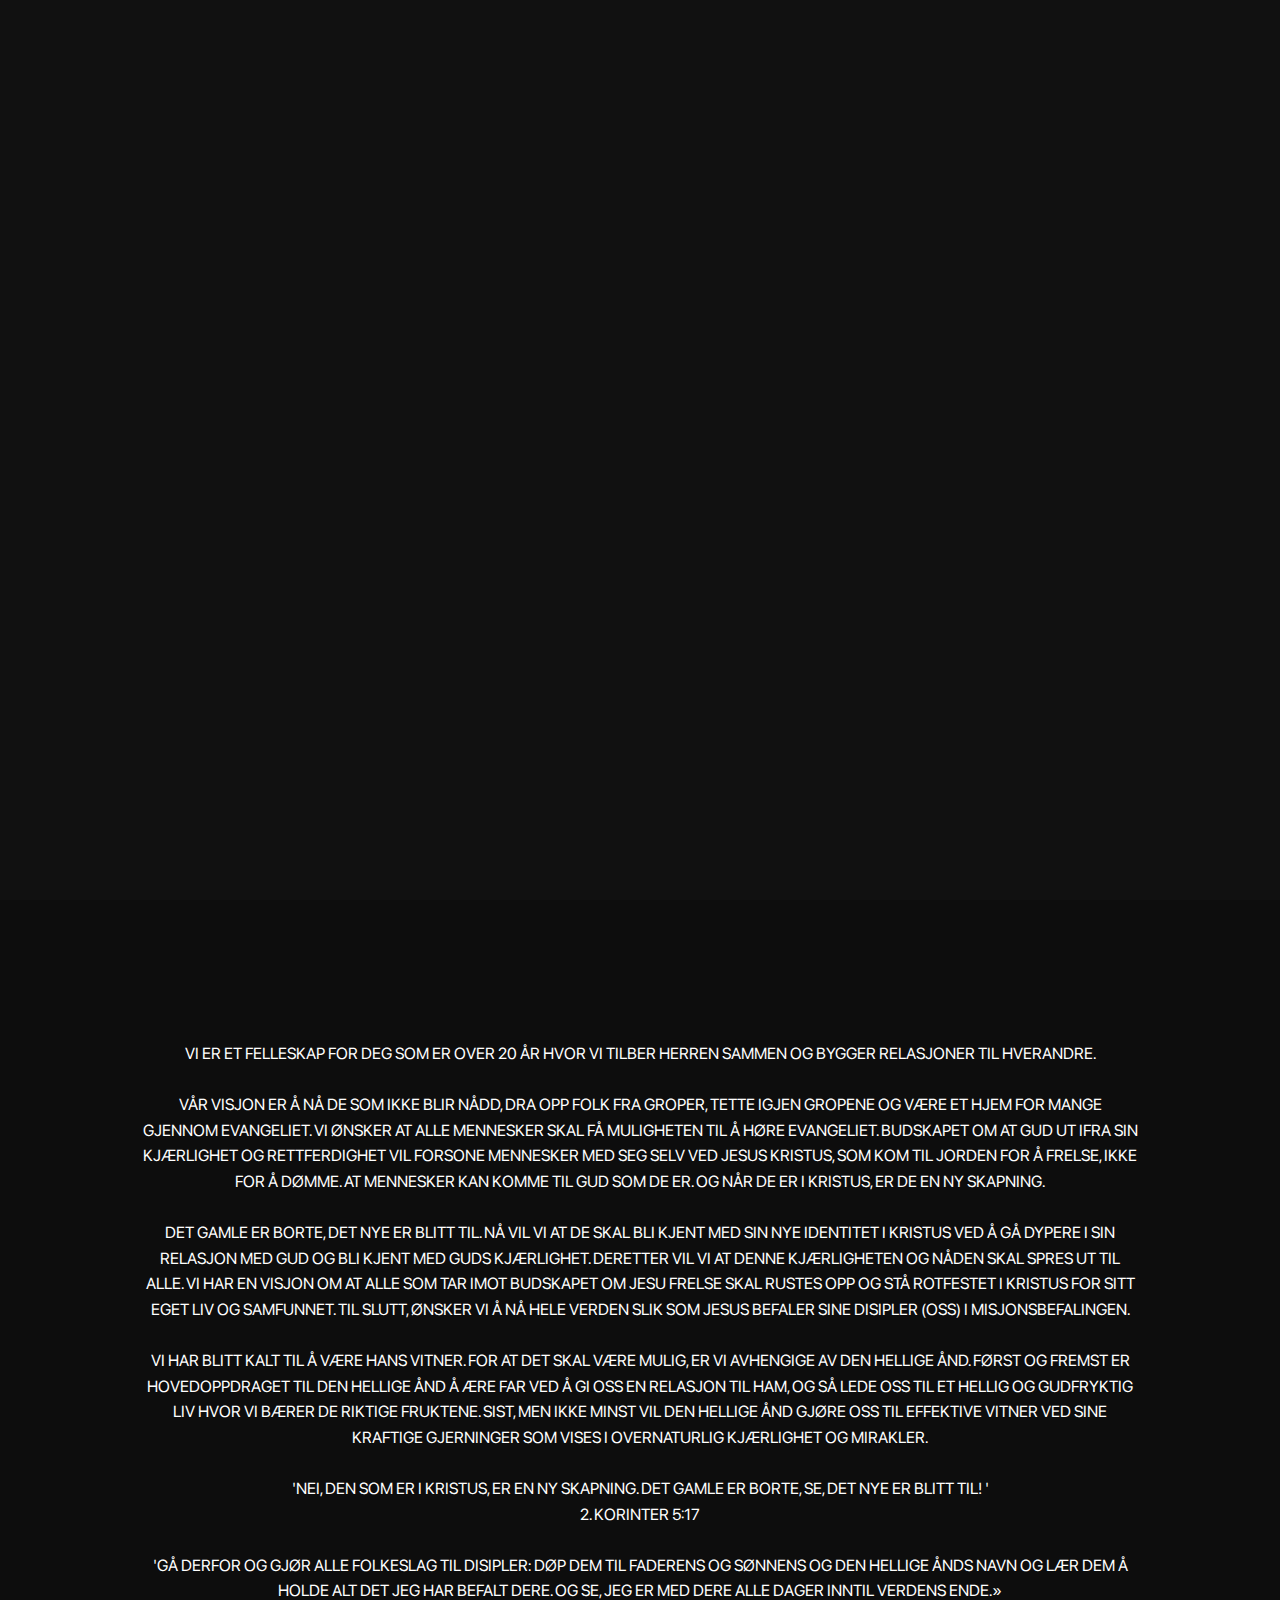
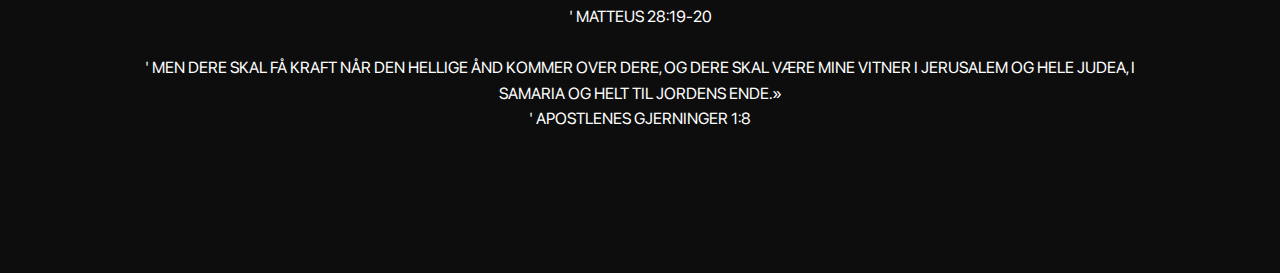
<file: omOss-snc.html>
<!DOCTYPE html>
<html lang="en">

<head>
  <meta charset="UTF-8" />
  <meta name="viewport" content="width=device-width, initial-scale=1.0" />
  <link rel="preconnect" href="https://fonts.googleapis.com" />
  <link rel="preconnect" href="https://fonts.gstatic.com" crossorigin />
  <link href="https://fonts.googleapis.com/css2?family=Outfit:wght@100;200;300;400;500;600;700;800;900&display=swap"
    rel="stylesheet" />
  <script src="script.js" defer></script>
  <link rel="stylesheet" href="style.css" />
  <link rel="icon" type="image" href="images/tab-logo.png">
  <link rel="preconnect" href="https://fonts.googleapis.com">
  <link rel="preconnect" href="https://fonts.gstatic.com" crossorigin>
  <link
    href="https://fonts.googleapis.com/css2?family=Playfair+Display:ital,wght@0,400;0,500;0,600;0,700;0,800;0,900;1,400;1,500;1,600;1,700;1,800;1,900&display=swap"
    rel="stylesheet">
  <title>Om Oss - Shalom Youth & New Creation</title>
</head>

<body>

  <!--====================Loader====================-->
  <div class="loader-container" id="loaderContainer">
    <div class="loader">
      <h1 class="loader_name">Om Oss</h1>
      <svg class="loader_svg" viewBox="25 25 50 50">
        <circle class="loader_circle" r="20" cy="50" cx="50"></circle>
      </svg>
    </div>
  </div>
  <!--========================================================-->


  <div class="omOss-NAV">
    <!--====================RES-MENU-WRAPPER====================-->
    <div class="res-menu-container">
      <div class="res-menu">
        <div class="res-menu-nav">
          <img src="images/shalom_snc_logo(black).png" alt="">
          <svg id="backButton" class="tds-icon tds-icon-close tds-modal-close-icon" viewBox="0 0 24 24"
            xmlns="http://www.w3.org/2000/svg">
            <path fill="currentColor"
              d="M18.53 17.47a.75.75 0 1 1-1.06 1.06L12 13.06l-5.47 5.47a.748.748 0 0 1-1.06 0 .75.75 0 0 1 0-1.06L10.94 12 5.47 6.53a.75.75 0 1 1 1.06-1.06L12 10.94l5.47-5.47a.75.75 0 1 1 1.06 1.06L13.06 12l5.47 5.47z">
            </path>
          </svg>
        </div>
        <div class="res-menu-link">
          <a href="index.html">
            <p class="res-links">Change <svg class="tds-icon tds-icon-chevron-small-90 tds-icon--small"
                viewBox="0 0 16 16" xmlns="http://www.w3.org/2000/svg">
                <path fill="currentColor"
                  d="M4.975 2.75a.748.748 0 0 1 1.281-.53l5.25 5.264a.75.75 0 0 1 0 1.06L6.283 13.78a.75.75 0 1 1-1.062-1.06l4.695-4.706L5.194 3.28a.748.748 0 0 1-.219-.53z">
                </path>
              </svg>
            </p>
          </a>
          <a href="grupper-snc.html">
            <p class="res-links">Grupper <svg class="tds-icon tds-icon-chevron-small-90 tds-icon--small"
                viewBox="0 0 16 16" xmlns="http://www.w3.org/2000/svg">
                <path fill="currentColor"
                  d="M4.975 2.75a.748.748 0 0 1 1.281-.53l5.25 5.264a.75.75 0 0 1 0 1.06L6.283 13.78a.75.75 0 1 1-1.062-1.06l4.695-4.706L5.194 3.28a.748.748 0 0 1-.219-.53z">
                </path>
              </svg></p>
          </a>
          <a href="tjenester-snc.html">
            <p class="res-links">Påmelding <svg class="tds-icon tds-icon-chevron-small-90 tds-icon--small"
                viewBox="0 0 16 16" xmlns="http://www.w3.org/2000/svg">
                <path fill="currentColor"
                  d="M4.975 2.75a.748.748 0 0 1 1.281-.53l5.25 5.264a.75.75 0 0 1 0 1.06L6.283 13.78a.75.75 0 1 1-1.062-1.06l4.695-4.706L5.194 3.28a.748.748 0 0 1-.219-.53z">
                </path>
              </svg></p>
          </a>
          <a href="kontakt-snc.html">
            <p class="res-links">Kontakt <svg class="tds-icon tds-icon-chevron-small-90 tds-icon--small"
                viewBox="0 0 16 16" xmlns="http://www.w3.org/2000/svg">
                <path fill="currentColor"
                  d="M4.975 2.75a.748.748 0 0 1 1.281-.53l5.25 5.264a.75.75 0 0 1 0 1.06L6.283 13.78a.75.75 0 1 1-1.062-1.06l4.695-4.706L5.194 3.28a.748.748 0 0 1-.219-.53z">
                </path>
              </svg></p>
          </a>
          <a href="omOss-snc.html">
            <p class="res-links">Om oss <svg class="tds-icon tds-icon-chevron-small-90 tds-icon--small"
                viewBox="0 0 16 16" xmlns="http://www.w3.org/2000/svg">
                <path fill="currentColor"
                  d="M4.975 2.75a.748.748 0 0 1 1.281-.53l5.25 5.264a.75.75 0 0 1 0 1.06L6.283 13.78a.75.75 0 1 1-1.062-1.06l4.695-4.706L5.194 3.28a.748.748 0 0 1-.219-.53z">
                </path>
              </svg></p>
          </a>
        </div>
      </div>
    </div>
    <!--========================================================-->

    <!--====================NAV-WRAPPER====================-->

    <div class="back-button">
      <a href="shalom-new-creation.html">
        <h1>|</h1>
        <p>BACK</p>
      </a>
    </div>



    <!--========================================================-->


    <main>
      <div class="omOss-wrapper-flex">
        <div class="omOss-wrapper">
          <div class="omOss-upper-nav">
            <p>- Shalom Youth & New Creation -</p>
          </div>
          <div class="omOss-big-tekst">
            <h1>Om</h1>
            <h2>Oss</h2>
          </div>
          <div class="omOss-button">
            <a href="#omOss-text"><button>
                More.
              </button></a>
          </div>
        </div>
      </div>

      <div class="omOss-text">
        <p id="omOss-text">
          Vi er et felleskap for deg som er over 20 år hvor vi tilber
          Herren sammen og bygger relasjoner til hverandre.
          <br>
          <br>
          Vår visjon er å nå de som ikke blir nådd, dra opp folk fra groper, tette igjen gropene og
          være et hjem for
          mange gjennom evangeliet. Vi ønsker at alle mennesker skal få muligheten til å høre evangeliet. Budskapet om
          at Gud ut
          ifra sin kjærlighet og rettferdighet vil forsone mennesker med seg selv ved Jesus Kristus, som kom til jorden
          for å frelse, ikke for å dømme. At mennesker kan komme til Gud som de er. Og når de er i Kristus, er de en ny
          skapning.
          <br>
          <br>
          Det gamle er borte, det nye er blitt til. Nå vil vi at de skal bli kjent med sin nye identitet i Kristus ved å
          gå
          dypere i sin relasjon med Gud og bli kjent med Guds kjærlighet. Deretter vil vi
          at denne kjærligheten og nåden skal spres ut til alle. Vi har en visjon om at alle som tar
          imot budskapet om Jesu frelse skal rustes opp og stå rotfestet i Kristus for sitt eget liv og samfunnet.
          Til slutt, ønsker vi å nå hele verden slik som Jesus befaler sine disipler (oss) i misjonsbefalingen.
          <br>
          <br>
          Vi har blitt kalt til å være Hans vitner. For at det skal være mulig, er vi avhengige av Den Hellige Ånd.
          Først og fremst er hovedoppdraget til Den Hellige Ånd å ære Far ved å gi oss en relasjon til Ham, og så lede
          oss til et
          hellig og gudfryktig liv hvor vi bærer de riktige fruktene. Sist, men ikke minst vil Den Hellige Ånd gjøre oss
          til effektive
          vitner ved sine kraftige gjerninger som vises i overnaturlig kjærlighet og mirakler.
          <br>
          <br>
          'Nei, den som er i
          Kristus, er en ny skapning. Det gamle er borte, se, det nye er blitt til! '
          <br>
          2. Korinter 5:17
          <br>
          <br>
          'Gå derfor og gjør alle folkeslag til disipler: Døp dem til Faderens og Sønnens og Den hellige ånds navn og
          lær dem å holde
          alt det jeg har befalt dere. Og se, jeg er med dere alle dager inntil verdens ende.»
          <br>
          ' Matteus 28:19-20
          <br>
          <br>
          ' Men dere skal få kraft når Den hellige ånd kommer over dere, og dere skal være mine vitner i Jerusalem og
          hele
          Judea, i Samaria og helt til jordens ende.»
          <br>
          ' Apostlenes gjerninger 1:8
        </p>
      </div>
    </main>


    <!--====================FOOTER-WRAPPER====================-->

    <!-- <footer>
      <div class="footer-flex">
        <div class="footer-wrapper">
          <div class="footer-info-one">
            <div class="feedback-footer">
              <h1>Something wrong?</h1>
              <p>
                something is wrong on the site Or have any Feedback?
                Please contact us at web.shalom@gmail.com
                Or press the link bellow.
              </p>
              <div class="link-feedback">
                <a href="">here</a>
                <img src="images/paper-plane-trail.png" alt="">
              </div>
            </div>

            <div class="socials-footer">
              <div class="useful-links">
                <h1>Lenker</h1>
                <a href="grupper.html">
                  <p>Grupper</p>
                </a>
                <a href="tjenester.html">
                  <p>Påmelding</p>
                </a>
                <a href="omOss.html">
                  <p>Om Oss</p>
                </a>
              </div>

              <div class="social-links">
                <h1>Sosiale medier</h1>
                <a href="https://www.instagram.com/shalomyouthoslo/">
                  <p>Instagram <i class="fa-brands fa-instagram"></i></p>
                </a>
                <a href="https://www.youtube.com/@shalomyouth_newcreation">
                  <p>Youtube <i class="fa-brands fa-youtube"></i></p>
                </a>
                <p class="hide-social">Whatsapp <i class="fa-brands fa-whatsapp"></i></p>
              </div>
            </div>
          </div>
          <hr>
          <div class="footer-info-two">
            <div class="contact-us">
              <b>
                <h1>Contact us</h1>
              </b>
              <p>tlf : 12345678</p>
              <p>Mail : test@gmail.com</p>
            </div>

            <div class="location-wrapper">
              <b>
                <h1>Location</h1>
              </b>
              <p>St Olavs Gate 24</p>
              <p>Oslo,Norway</p>
            </div>
          </div>
        </div>
      </div>
    </footer> -->

    <!--========================================================-->
</body>

</html>
</file>
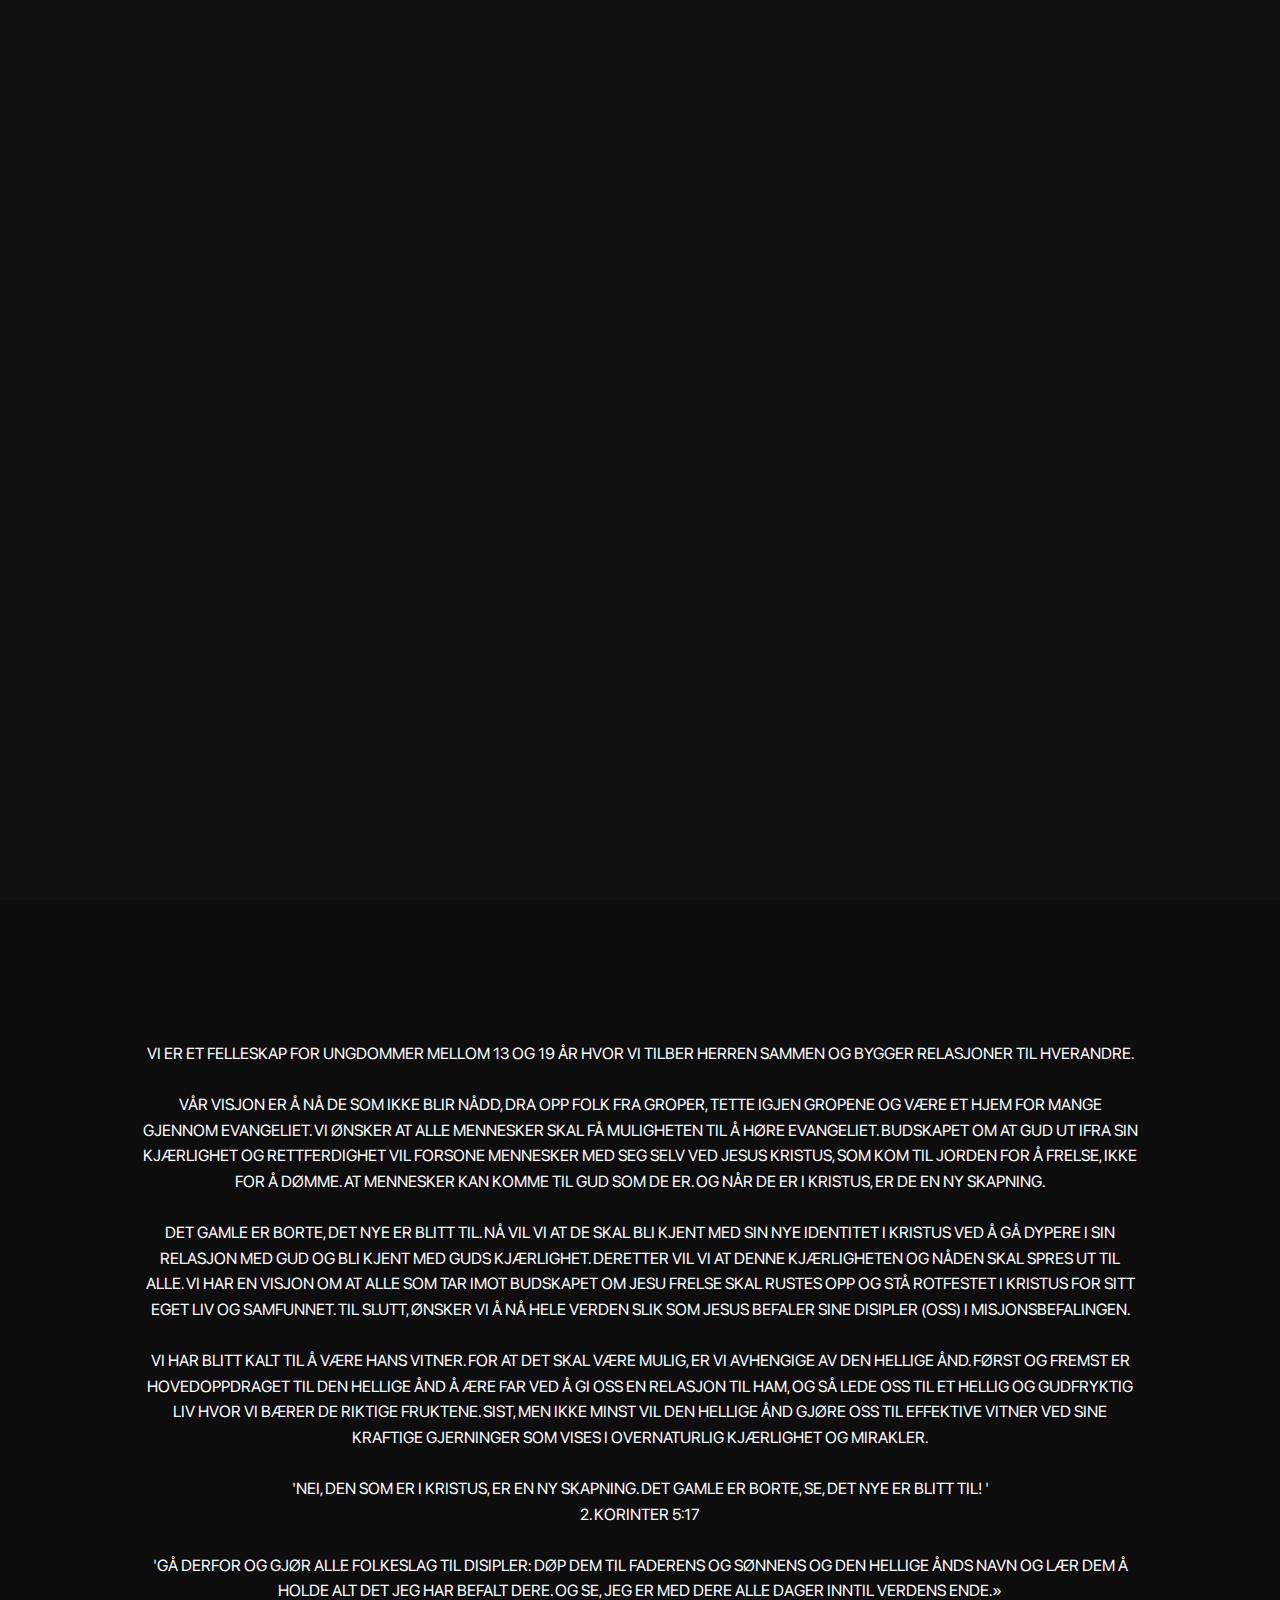
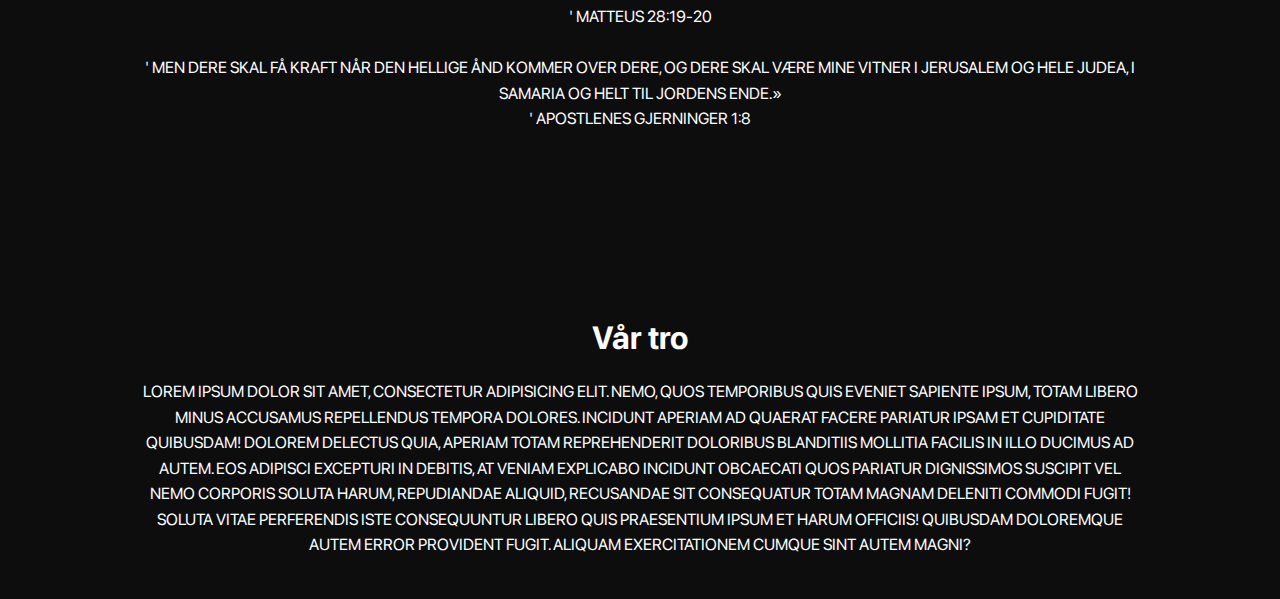
<file: omOss.html>
<!DOCTYPE html>
<html lang="en">

<head>
  <meta charset="UTF-8" />
  <meta name="viewport" content="width=device-width, initial-scale=1.0" />
  <link rel="preconnect" href="https://fonts.googleapis.com" />
  <link rel="preconnect" href="https://fonts.gstatic.com" crossorigin />
  <link href="https://fonts.googleapis.com/css2?family=Outfit:wght@100;200;300;400;500;600;700;800;900&display=swap"
    rel="stylesheet" />
  <script src="script.js" defer></script>
  <link rel="stylesheet" href="style.css" />
  <link rel="icon" type="image" href="images/tab-logo.png" />
  <link rel="preconnect" href="https://fonts.googleapis.com" />
  <link rel="preconnect" href="https://fonts.gstatic.com" crossorigin />
  <link
    href="https://fonts.googleapis.com/css2?family=Playfair+Display:ital,wght@0,400;0,500;0,600;0,700;0,800;0,900;1,400;1,500;1,600;1,700;1,800;1,900&display=swap"
    rel="stylesheet" />
  <title>Om Oss - Shalom Youth & New Creation</title>
</head>

<body>

  <!--====================Loader====================-->
  <div class="loader-container" id="loaderContainer">
    <div class="loader">
      <h1 class="loader_name">Om Oss</h1>
      <svg class="loader_svg" viewBox="25 25 50 50">
        <circle class="loader_circle" r="20" cy="50" cx="50"></circle>
      </svg>
    </div>
  </div>
  <!--========================================================-->


  <div class="omOss-NAV">
    <!--====================RES-MENU-WRAPPER====================-->
    <div class="res-menu-container">
      <div class="res-menu">
        <div class="res-menu-nav">
          <img src="images/ShalomYouth-Logo-black.png" alt="" />
          <svg id="backButton" class="tds-icon tds-icon-close tds-modal-close-icon" viewBox="0 0 24 24"
            xmlns="http://www.w3.org/2000/svg">
            <path fill="currentColor"
              d="M18.53 17.47a.75.75 0 1 1-1.06 1.06L12 13.06l-5.47 5.47a.748.748 0 0 1-1.06 0 .75.75 0 0 1 0-1.06L10.94 12 5.47 6.53a.75.75 0 1 1 1.06-1.06L12 10.94l5.47-5.47a.75.75 0 1 1 1.06 1.06L13.06 12l5.47 5.47z">
            </path>
          </svg>
        </div>
        <div class="res-menu-link">
          <a href="index.html">
            <p class="res-links">
              Change
              <svg class="tds-icon tds-icon-chevron-small-90 tds-icon--small" viewBox="0 0 16 16"
                xmlns="http://www.w3.org/2000/svg">
                <path fill="currentColor"
                  d="M4.975 2.75a.748.748 0 0 1 1.281-.53l5.25 5.264a.75.75 0 0 1 0 1.06L6.283 13.78a.75.75 0 1 1-1.062-1.06l4.695-4.706L5.194 3.28a.748.748 0 0 1-.219-.53z">
                </path>
              </svg>
            </p>
          </a>
          <a href="grupper.html">
            <p class="res-links">
              Grupper
              <svg class="tds-icon tds-icon-chevron-small-90 tds-icon--small" viewBox="0 0 16 16"
                xmlns="http://www.w3.org/2000/svg">
                <path fill="currentColor"
                  d="M4.975 2.75a.748.748 0 0 1 1.281-.53l5.25 5.264a.75.75 0 0 1 0 1.06L6.283 13.78a.75.75 0 1 1-1.062-1.06l4.695-4.706L5.194 3.28a.748.748 0 0 1-.219-.53z">
                </path>
              </svg>
            </p>
          </a>
          <a href="tjenester.html">
            <p class="res-links">
              Påmelding
              <svg class="tds-icon tds-icon-chevron-small-90 tds-icon--small" viewBox="0 0 16 16"
                xmlns="http://www.w3.org/2000/svg">
                <path fill="currentColor"
                  d="M4.975 2.75a.748.748 0 0 1 1.281-.53l5.25 5.264a.75.75 0 0 1 0 1.06L6.283 13.78a.75.75 0 1 1-1.062-1.06l4.695-4.706L5.194 3.28a.748.748 0 0 1-.219-.53z">
                </path>
              </svg>
            </p>
          </a>
          <a href="Kontakt.html">
            <p class="res-links">
              Kontakt
              <svg class="tds-icon tds-icon-chevron-small-90 tds-icon--small" viewBox="0 0 16 16"
                xmlns="http://www.w3.org/2000/svg">
                <path fill="currentColor"
                  d="M4.975 2.75a.748.748 0 0 1 1.281-.53l5.25 5.264a.75.75 0 0 1 0 1.06L6.283 13.78a.75.75 0 1 1-1.062-1.06l4.695-4.706L5.194 3.28a.748.748 0 0 1-.219-.53z">
                </path>
              </svg>
            </p>
          </a>
          <a href="omOss.html">
            <p class="res-links">
              Om oss
              <svg class="tds-icon tds-icon-chevron-small-90 tds-icon--small" viewBox="0 0 16 16"
                xmlns="http://www.w3.org/2000/svg">
                <path fill="currentColor"
                  d="M4.975 2.75a.748.748 0 0 1 1.281-.53l5.25 5.264a.75.75 0 0 1 0 1.06L6.283 13.78a.75.75 0 1 1-1.062-1.06l4.695-4.706L5.194 3.28a.748.748 0 0 1-.219-.53z">
                </path>
              </svg>
            </p>
          </a>
        </div>
      </div>
    </div>
    <!--========================================================-->

    <!--====================NAV-WRAPPER====================-->

    <div class="back-button">
      <a href="Shalom-Youth.html">
        <h1>|</h1>
        <p>BACK</p>
      </a>
    </div>

    <!--========================================================-->
  </div>

  <main>
    <div class="omOss-wrapper-flex">
      <div class="omOss-wrapper">
        <div class="omOss-upper-nav">
          <p>- Shalom Youth & New Creation -</p>
        </div>
        <div class="omOss-big-tekst">
          <h1>Om</h1>
          <h2>Oss</h2>
        </div>
        <div class="omOss-button">
          <a href="#omOss-text"><button>More.</button></a>
        </div>
      </div>
    </div>

    <div class="omOss-text">
      <p id="omOss-text">
        Vi er et felleskap for ungdommer mellom 13 og 19 år hvor vi tilber Herren sammen og bygger
        relasjoner til hverandre.
        <br />
        <br />
        Vår visjon er å nå de som ikke blir nådd, dra opp folk fra groper,
        tette igjen gropene og være et hjem for mange gjennom evangeliet. Vi
        ønsker at alle mennesker skal få muligheten til å høre evangeliet.
        Budskapet om at Gud ut ifra sin kjærlighet og rettferdighet vil
        forsone mennesker med seg selv ved Jesus Kristus, som kom til jorden
        for å frelse, ikke for å dømme. At mennesker kan komme til Gud som de
        er. Og når de er i Kristus, er de en ny skapning.
        <br />
        <br />
        Det gamle er borte, det nye er blitt til. Nå vil vi at de skal bli
        kjent med sin nye identitet i Kristus ved å gå dypere i sin relasjon
        med Gud og bli kjent med Guds kjærlighet. Deretter vil vi at denne
        kjærligheten og nåden skal spres ut til alle. Vi har en visjon om at
        alle som tar imot budskapet om Jesu frelse skal rustes opp og stå
        rotfestet i Kristus for sitt eget liv og samfunnet. Til slutt, ønsker
        vi å nå hele verden slik som Jesus befaler sine disipler (oss) i
        misjonsbefalingen.
        <br />
        <br />
        Vi har blitt kalt til å være Hans vitner. For at det skal være mulig,
        er vi avhengige av Den Hellige Ånd. Først og fremst er hovedoppdraget
        til Den Hellige Ånd å ære Far ved å gi oss en relasjon til Ham, og så
        lede oss til et hellig og gudfryktig liv hvor vi bærer de riktige
        fruktene. Sist, men ikke minst vil Den Hellige Ånd gjøre oss til
        effektive vitner ved sine kraftige gjerninger som vises i overnaturlig
        kjærlighet og mirakler.
        <br />
        <br />
        'Nei, den som er i Kristus, er en ny skapning. Det gamle er borte, se,
        det nye er blitt til! '
        <br />
        2. Korinter 5:17
        <br />
        <br />
        'Gå derfor og gjør alle folkeslag til disipler: Døp dem til Faderens
        og Sønnens og Den hellige ånds navn og lær dem å holde alt det jeg har
        befalt dere. Og se, jeg er med dere alle dager inntil verdens ende.»
        <br />
        ' Matteus 28:19-20
        <br />
        <br />
        ' Men dere skal få kraft når Den hellige ånd kommer over dere, og dere
        skal være mine vitner i Jerusalem og hele Judea, i Samaria og helt til
        jordens ende.»
        <br />
        ' Apostlenes gjerninger 1:8
      </p>
    </div>

    <div class="vaar-tro-flex">
      <div class="vaar-tro-text">
        <h1>Vår tro</h1>
        <p>
          Lorem ipsum dolor sit amet, consectetur adipisicing elit. Nemo, quos
          temporibus quis eveniet sapiente ipsum, totam libero minus accusamus
          repellendus tempora dolores. Incidunt aperiam ad quaerat facere
          pariatur ipsam et cupiditate quibusdam! Dolorem delectus quia, aperiam
          totam reprehenderit doloribus blanditiis mollitia facilis in illo
          ducimus ad autem. Eos adipisci excepturi in debitis, at veniam
          explicabo incidunt obcaecati quos pariatur dignissimos suscipit vel
          nemo corporis soluta harum, repudiandae aliquid, recusandae sit
          consequatur totam magnam deleniti commodi fugit! Soluta vitae
          perferendis iste consequuntur libero quis praesentium ipsum et harum
          officiis! Quibusdam doloremque autem error provident fugit. Aliquam
          exercitationem cumque sint autem magni?
        </p>
      </div>
  </main>
</body>

</html>
</file>
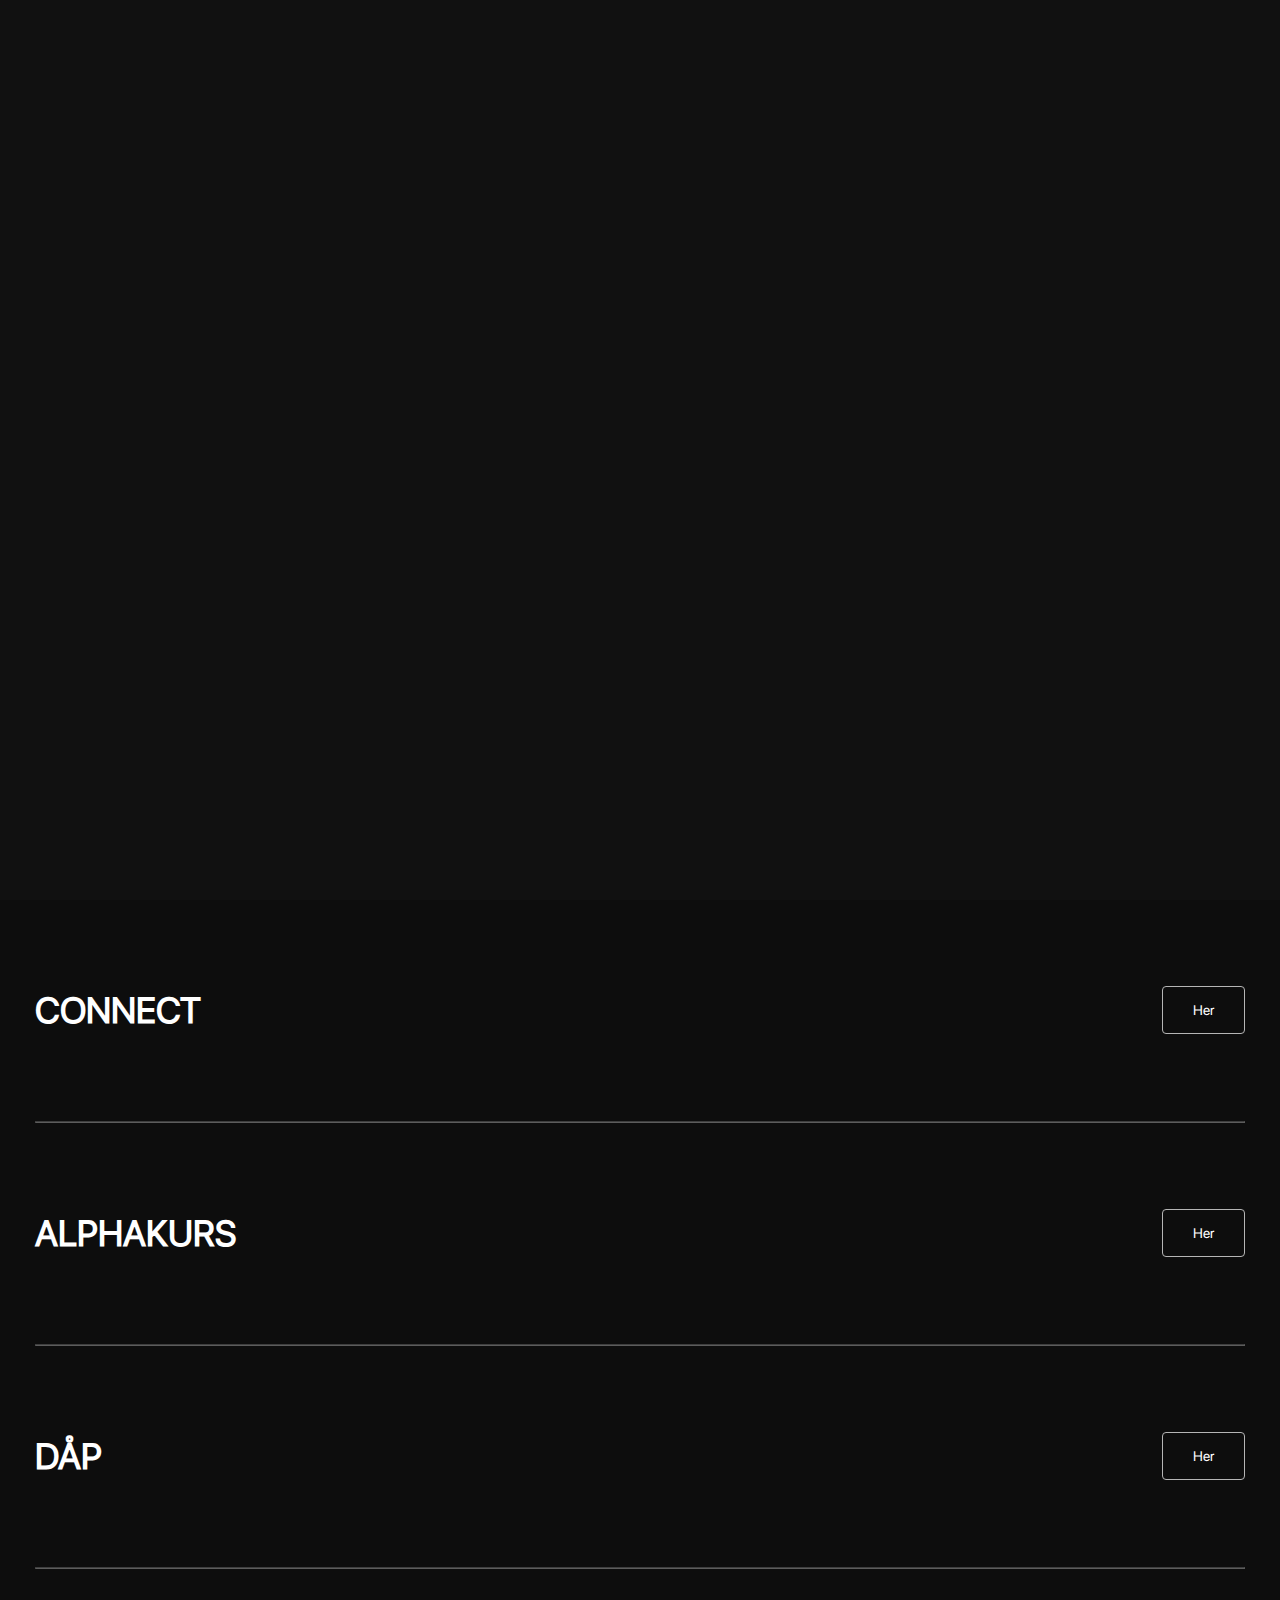
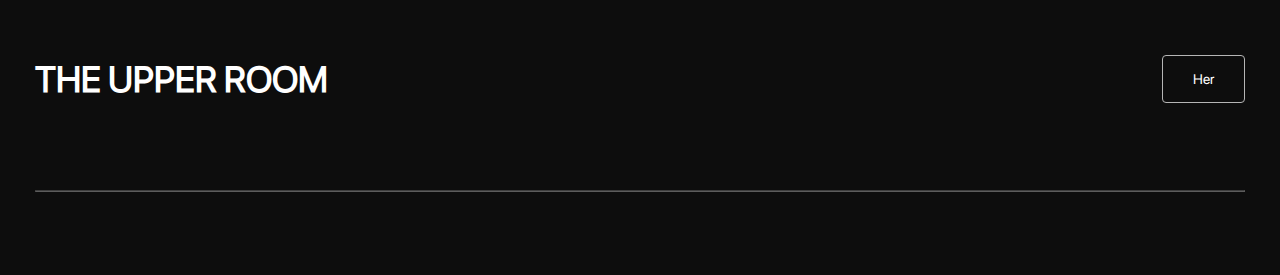
<file: tjenester-snc.html>
<!DOCTYPE html>
<html lang="en">

<head>
  <meta charset="UTF-8" />
  <meta name="viewport" content="width=device-width, initial-scale=1.0" />
  <link rel="preconnect" href="https://fonts.googleapis.com" />
  <link rel="preconnect" href="https://fonts.gstatic.com" crossorigin />
  <link href="https://fonts.googleapis.com/css2?family=Outfit:wght@100;200;300;400;500;600;700;800;900&display=swap"
    rel="stylesheet" />
  <script src="script.js" defer></script>
  <link rel="stylesheet" href="style.css" />
  <link rel="icon" type="image
    <!DOCTYPE html>
    <html lang=" en">

  <head>
    <meta charset="UTF-8" />
    <meta name="viewport" content="width=device-width, initial-scale=1.0" />
    <link rel="preconnect" href="https://fonts.googleapis.com" />
    <link rel="preconnect" href="https://fonts.gstatic.com" crossorigin />
    <link href="https://fonts.googleapis.com/css2?family=Outfit:wght@100;200;300;400;500;600;700;800;900&display=swap"
      rel="stylesheet" />
    <script src="script.js" defer></script>
    <link rel="stylesheet" href="style.css" />
    <link rel="icon" type="image" href="images/tab-logo.png" />
    <title>Påmelding - Shalom New Creation</title>
  </head>

<body>

  <!--====================Loader====================-->
  <div class="loader-container" id="loaderContainer">
    <div class="loader">
      <h1 class="loader_name">Påmelding</h1>
      <svg class="loader_svg" viewBox="25 25 50 50">
        <circle class="loader_circle" r="20" cy="50" cx="50"></circle>
      </svg>
    </div>
  </div>
  <!--========================================================-->

  <!--====================RES-MENU-WRAPPER====================-->
  <div class="res-menu-container">
    <div class="res-menu">
      <div class="res-menu-nav">
        <img src="images/shalom_snc_logo(black).png" alt="" />
        <svg id="backButton" class="tds-icon tds-icon-close tds-modal-close-icon" viewBox="0 0 24 24"
          xmlns="http://www.w3.org/2000/svg">
          <path fill="currentColor"
            d="M18.53 17.47a.75.75 0 1 1-1.06 1.06L12 13.06l-5.47 5.47a.748.748 0 0 1-1.06 0 .75.75 0 0 1 0-1.06L10.94 12 5.47 6.53a.75.75 0 1 1 1.06-1.06L12 10.94l5.47-5.47a.75.75 0 1 1 1.06 1.06L13.06 12l5.47 5.47z">
          </path>
        </svg>
      </div>
      <div class="res-menu-link">
        <a href="index.html">
          <p class="res-links">
            Velg fellesskap
            <svg class="tds-icon tds-icon-chevron-small-90 tds-icon--small" viewBox="0 0 16 16"
              xmlns="http://www.w3.org/2000/svg">
              <path fill="currentColor"
                d="M4.975 2.75a.748.748 0 0 1 1.281-.53l5.25 5.264a.75.75 0 0 1 0 1.06L6.283 13.78a.75.75 0 1 1-1.062-1.06l4.695-4.706L5.194 3.28a.748.748 0 0 1-.219-.53z">
              </path>
            </svg>
          </p>
        </a>
        <a href="shalom-new-creation.html">
          <p class="res-links">
            Hjem
            <svg class="tds-icon tds-icon-chevron-small-90 tds-icon--small" viewBox="0 0 16 16"
              xmlns="http://www.w3.org/2000/svg">
              <path fill="currentColor"
                d="M4.975 2.75a.748.748 0 0 1 1.281-.53l5.25 5.264a.75.75 0 0 1 0 1.06L6.283 13.78a.75.75 0 1 1-1.062-1.06l4.695-4.706L5.194 3.28a.748.748 0 0 1-.219-.53z">
              </path>
            </svg>
          </p>
        </a>
        <a href="grupper-snc.html">
          <p class="res-links">
            Grupper
            <svg class="tds-icon tds-icon-chevron-small-90 tds-icon--small" viewBox="0 0 16 16"
              xmlns="http://www.w3.org/2000/svg">
              <path fill="currentColor"
                d="M4.975 2.75a.748.748 0 0 1 1.281-.53l5.25 5.264a.75.75 0 0 1 0 1.06L6.283 13.78a.75.75 0 1 1-1.062-1.06l4.695-4.706L5.194 3.28a.748.748 0 0 1-.219-.53z">
              </path>
            </svg>
          </p>
        </a>
        <a href="kontakt-snc.html">
          <p class="res-links">
            Kontakt
            <svg class="tds-icon tds-icon-chevron-small-90 tds-icon--small" viewBox="0 0 16 16"
              xmlns="http://www.w3.org/2000/svg">
              <path fill="currentColor"
                d="M4.975 2.75a.748.748 0 0 1 1.281-.53l5.25 5.264a.75.75 0 0 1 0 1.06L6.283 13.78a.75.75 0 1 1-1.062-1.06l4.695-4.706L5.194 3.28a.748.748 0 0 1-.219-.53z">
              </path>
            </svg>
          </p>
        </a>
        <a href="omOss-snc.html">
          <p class="res-links">
            Om oss
            <svg class="tds-icon tds-icon-chevron-small-90 tds-icon--small" viewBox="0 0 16 16"
              xmlns="http://www.w3.org/2000/svg">
              <path fill="currentColor"
                d="M4.975 2.75a.748.748 0 0 1 1.281-.53l5.25 5.264a.75.75 0 0 1 0 1.06L6.283 13.78a.75.75 0 1 1-1.062-1.06l4.695-4.706L5.194 3.28a.748.748 0 0 1-.219-.53z">
              </path>
            </svg>
          </p>
        </a>
      </div>
    </div>
  </div>

  <!--========================================================-->

  <!--====================NAV-WRAPPER====================-->
  <div class="nav">
    <a href="shalom-new-creation.html"><img src="images/shalom_snc_logo.PNG" alt="" /></a>
    <div class="nav-links">
      <a href="shalom-new-creation.html">Hjem</a>
      <a href="grupper-snc.html">Grupper</a>
      <a href="kontakt-snc.html">Kontakt</a>
      <a href="omOss-snc.html">om oss</a>
      <a class="change-group-button" href="index.html"><svg width="24" height="24" fill="none" viewBox="0 0 24 24">
          <path stroke="currentColor" stroke-linecap="round" stroke-linejoin="round" stroke-width="1.5"
            d="M15.75 8.75L19.25 12L15.75 15.25"></path>
          <path stroke="currentColor" stroke-linecap="round" stroke-linejoin="round" stroke-width="1.5"
            d="M19 12H10.75"></path>
          <path stroke="currentColor" stroke-linecap="round" stroke-linejoin="round" stroke-width="1.5"
            d="M15.25 4.75H6.75C5.64543 4.75 4.75 5.64543 4.75 6.75V17.25C4.75 18.3546 5.64543 19.25 6.75 19.25H15.25">
          </path>
        </svg>
      </a>
    </div>
    <div class="nav-res-button">
      <div class="bars" onclick="toggleBars()" id="navButton">
        <div class="bar"></div>
        <div class="bar"></div>
      </div>
    </div>
  </div>
  <!--========================================================-->
  <main>
    <!--====================TJENESTER-WRAPPER====================-->

    <div class="tjeneste-page-flex">
      <div class="tjeneste-page-wrapper">
        <div class="tjenester-page-info">
          <h1>Påmelding.</h1>
          <p>
            Her kan du enkelt melde deg på det du ønsker. Når du har meldt
            deg på, vil vi ta kontakt med deg.
          </p>
        </div>
      </div>
    </div>

    <div class="tjenester-flex">
      <div class="tjenester-page-big-wrapper">
        <hr />
        <div class="tjenester-links-wrapper">
          <div class="tjenester-links">
            <p>Bibelstudie</p>
            <a target="_blank" href="https://forms.gle/caRLL9YebdSezTwj8"><button>Her</button>
            </a>
          </div>
          <hr />
          <div class="tjenester-links">
            <p>Tjenestekurs</p>
            <a target="_blank"
              href="https://docs.google.com/forms/d/e/1FAIpQLSerL_wsSXphDQfwW-WZY9al7T8Ply6C9yRb-DSES4a2Ds0dfA/viewform"><button>Her</button>
            </a>
          </div>
          <hr />
          <div class="tjenester-links">
            <p>Connect</p>
            <a target="_blank" href="https://forms.gle/uKabnvvqnjDUdeLY7"><button>Her</button>
            </a>
          </div>
          <hr />
          <div class="tjenester-links">
            <p>Alphakurs</p>
            <a target="_blank" href="https://forms.gle/A3t6Ec4TtMuGFGut5 "><button>Her</button>
            </a>
          </div>
          <hr />
          <div class="tjenester-links">
            <p>Dåp</p>
            <a target="_blank"
              href=" https://docs.google.com/forms/d/e/1FAIpQLSdWBP7yJddqmqgW5XaienN-GCqKIykNCsh3NPig-9UnIFVbmw/viewform"><button>Her</button>
            </a>
          </div>
          <hr />
          <div class="tjenester-links">
            <p>The Upper Room</p>
            <a target="_blank" href="https://forms.gle/nqqvxPCLr2ZPiHUE9"><button>Her</button>
            </a>
          </div>
          <hr />
        </div>
      </div>
    </div>

    <!--========================================================-->
  </main>

  <!--====================FOOTER-WRAPPER====================-->

  <!-- <footer>
        <div class="footer-flex">
            <div class="footer-wrapper">
                <div class="footer-info-one">
                    <div class="feedback-footer">
                        <h1>Something wrong?</h1>
                        <p>
                            something is wrong on the site Or have any Feedback?
                            Please contact us at web.shalom@gmail.com
                            Or press the link bellow.
                        </p>
                        <div class="link-feedback">
                            <a href="">here</a>
                            <img src="images/paper-plane-trail.png" alt="">
                        </div>
                    </div>

                    <div class="socials-footer">
                        <div class="useful-links">
                            <h1>Lenker</h1>
                            <a href="grupper.html">
                                <p>Grupper</p>
                            </a>
                            <a href="tjenester.html">
                                <p>Påmelding</p>
                            </a>
                            <a href="omOss.html">
                                <p>Om Oss</p>
                            </a>
                        </div>

                        <div class="social-links">
                            <h1>Sosiale medier</h1>
                            <a href="https://www.instagram.com/shalomyouthoslo/">
                                <p>Instagram <i class="fa-brands fa-instagram"></i></p>
                            </a>
                            <a href="https://www.youtube.com/@shalomyouth_newcreation">
                                <p>Youtube <i class="fa-brands fa-youtube"></i></p>
                            </a>
                            <p class="hide-social">Whatsapp <i class="fa-brands fa-whatsapp"></i></p>
                        </div>
                    </div>
                </div>
                <hr>
                <div class="footer-info-two">
                    <div class="contact-us">
                        <b>
                            <h1>Contact us</h1>
                        </b>
                        <p>tlf : 12345678</p>
                        <p>Mail : test@gmail.com</p>
                    </div>

                    <div class="location-wrapper">
                        <b>
                            <h1>Location</h1>
                        </b>
                        <p>St Olavs Gate 24</p>
                        <p>Oslo,Norway</p>
                    </div>
                </div>
            </div>
        </div>
    </footer> -->

  <!--========================================================-->
</body>

</html>
</head>

</html>
</file>
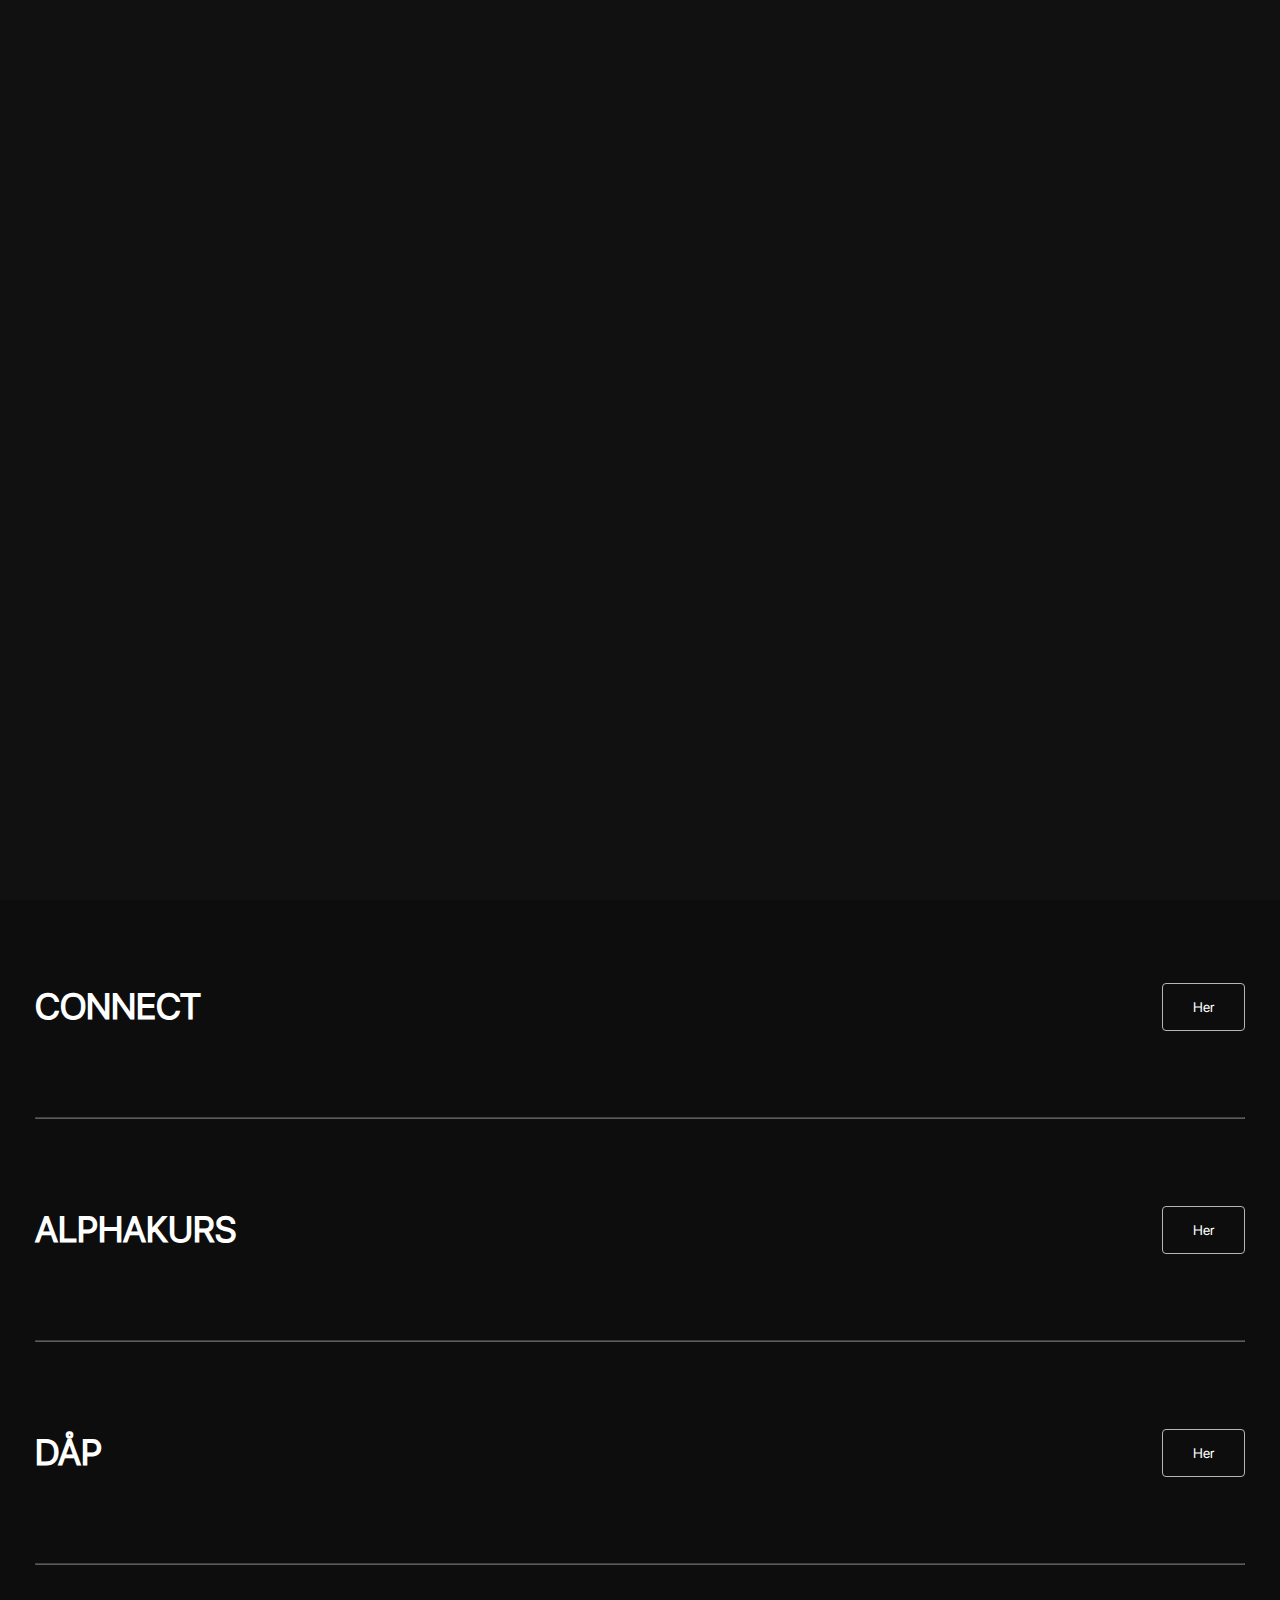
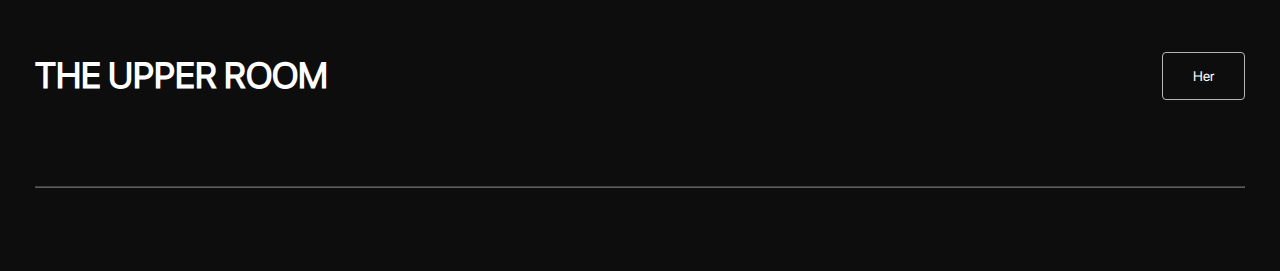
<file: tjenester.html>
<!DOCTYPE html>
<html lang="en">

<head>
  <meta charset="UTF-8" />
  <meta name="viewport" content="width=device-width, initial-scale=1.0" />
  <link rel="preconnect" href="https://fonts.googleapis.com" />
  <link rel="preconnect" href="https://fonts.gstatic.com" crossorigin />
  <link href="https://fonts.googleapis.com/css2?family=Outfit:wght@100;200;300;400;500;600;700;800;900&display=swap"
    rel="stylesheet" />
  <script src="script.js" defer></script>
  <link rel="stylesheet" href="style.css" />
  <link rel="icon" type="image
    <!DOCTYPE html>
    <html lang=" en">

  <head>
    <meta charset="UTF-8" />
    <meta name="viewport" content="width=device-width, initial-scale=1.0" />
    <link rel="preconnect" href="https://fonts.googleapis.com" />
    <link rel="preconnect" href="https://fonts.gstatic.com" crossorigin />
    <link href="https://fonts.googleapis.com/css2?family=Outfit:wght@100;200;300;400;500;600;700;800;900&display=swap"
      rel="stylesheet" />
    <script src="script.js" defer></script>
    <link rel="stylesheet" href="style.css" />
    <link rel="icon" type="image" href="images/tab-logo.png" />
    <title>Påmelding - Shalom Youth</title>
  </head>

<body>

  <!--====================Loader====================-->
  <div class="loader-container" id="loaderContainer">
    <div class="loader">
      <h1 class="loader_name">Påmelding</h1>
      <svg class="loader_svg" viewBox="25 25 50 50">
        <circle class="loader_circle" r="20" cy="50" cx="50"></circle>
      </svg>
    </div>
  </div>
  <!--========================================================-->
  
  <!--====================RES-MENU-WRAPPER====================-->
  <div class="res-menu-container">
    <div class="res-menu">
      <div class="res-menu-nav">
        <img src="images/ShalomYouth-Logo-black.png" alt="" />
        <svg id="backButton" class="tds-icon tds-icon-close tds-modal-close-icon" viewBox="0 0 24 24"
          xmlns="http://www.w3.org/2000/svg">
          <path fill="currentColor"
            d="M18.53 17.47a.75.75 0 1 1-1.06 1.06L12 13.06l-5.47 5.47a.748.748 0 0 1-1.06 0 .75.75 0 0 1 0-1.06L10.94 12 5.47 6.53a.75.75 0 1 1 1.06-1.06L12 10.94l5.47-5.47a.75.75 0 1 1 1.06 1.06L13.06 12l5.47 5.47z">
          </path>
        </svg>
      </div>
      <div class="res-menu-link">
        <a href="index.html">
          <p class="res-links">
            Velg fellesskap
            <svg class="tds-icon tds-icon-chevron-small-90 tds-icon--small" viewBox="0 0 16 16"
              xmlns="http://www.w3.org/2000/svg">
              <path fill="currentColor"
                d="M4.975 2.75a.748.748 0 0 1 1.281-.53l5.25 5.264a.75.75 0 0 1 0 1.06L6.283 13.78a.75.75 0 1 1-1.062-1.06l4.695-4.706L5.194 3.28a.748.748 0 0 1-.219-.53z">
              </path>
            </svg>
          </p>
        </a>
        <a href="Shalom-Youth.html">
          <p class="res-links">
            Hjem
            <svg class="tds-icon tds-icon-chevron-small-90 tds-icon--small" viewBox="0 0 16 16"
              xmlns="http://www.w3.org/2000/svg">
              <path fill="currentColor"
                d="M4.975 2.75a.748.748 0 0 1 1.281-.53l5.25 5.264a.75.75 0 0 1 0 1.06L6.283 13.78a.75.75 0 1 1-1.062-1.06l4.695-4.706L5.194 3.28a.748.748 0 0 1-.219-.53z">
              </path>
            </svg>
          </p>
        </a>
        <a href="grupper.html">
          <p class="res-links">
            Grupper
            <svg class="tds-icon tds-icon-chevron-small-90 tds-icon--small" viewBox="0 0 16 16"
              xmlns="http://www.w3.org/2000/svg">
              <path fill="currentColor"
                d="M4.975 2.75a.748.748 0 0 1 1.281-.53l5.25 5.264a.75.75 0 0 1 0 1.06L6.283 13.78a.75.75 0 1 1-1.062-1.06l4.695-4.706L5.194 3.28a.748.748 0 0 1-.219-.53z">
              </path>
            </svg>
          </p>
        </a>
        <a href="Kontakt.html">
          <p class="res-links">
            Kontakt
            <svg class="tds-icon tds-icon-chevron-small-90 tds-icon--small" viewBox="0 0 16 16"
              xmlns="http://www.w3.org/2000/svg">
              <path fill="currentColor"
                d="M4.975 2.75a.748.748 0 0 1 1.281-.53l5.25 5.264a.75.75 0 0 1 0 1.06L6.283 13.78a.75.75 0 1 1-1.062-1.06l4.695-4.706L5.194 3.28a.748.748 0 0 1-.219-.53z">
              </path>
            </svg>
          </p>
        </a>
        <a href="omOss.html">
          <p class="res-links">
            Om oss
            <svg class="tds-icon tds-icon-chevron-small-90 tds-icon--small" viewBox="0 0 16 16"
              xmlns="http://www.w3.org/2000/svg">
              <path fill="currentColor"
                d="M4.975 2.75a.748.748 0 0 1 1.281-.53l5.25 5.264a.75.75 0 0 1 0 1.06L6.283 13.78a.75.75 0 1 1-1.062-1.06l4.695-4.706L5.194 3.28a.748.748 0 0 1-.219-.53z">
              </path>
            </svg>
          </p>
        </a>
      </div>
    </div>
  </div>
  <!--========================================================-->

  <!--====================NAV-WRAPPER====================-->
  <div class="nav">
    <a href="Shalom-Youth.html"><img src="images/ShalomYouth-Logo.png" alt="" /></a>
    <div class="nav-links">
      <a href="Shalom-Youth.html">Hjem</a>
      <a href="grupper.html">Grupper</a>
      <a href="Kontakt.html">Kontakt</a>
      <a href="omOss.html">om oss</a>
      <a class="change-group-button" href="index.html"><svg width="24" height="24" fill="none" viewBox="0 0 24 24">
          <path stroke="currentColor" stroke-linecap="round" stroke-linejoin="round" stroke-width="1.5"
            d="M15.75 8.75L19.25 12L15.75 15.25"></path>
          <path stroke="currentColor" stroke-linecap="round" stroke-linejoin="round" stroke-width="1.5"
            d="M19 12H10.75"></path>
          <path stroke="currentColor" stroke-linecap="round" stroke-linejoin="round" stroke-width="1.5"
            d="M15.25 4.75H6.75C5.64543 4.75 4.75 5.64543 4.75 6.75V17.25C4.75 18.3546 5.64543 19.25 6.75 19.25H15.25">
          </path>
        </svg>
      </a>
    </div>
    <div class="nav-res-button">
      <div class="bars" onclick="toggleBars()" id="navButton">
        <div class="bar"></div>
        <div class="bar"></div>
      </div>
    </div>
  </div>
  <!--========================================================-->
  <main>
    <!--====================TJENESTER-WRAPPER====================-->

    <div class="tjeneste-page-flex">
      <div class="tjeneste-page-wrapper">
        <div class="tjenester-page-info">
          <h1>Påmelding.</h1>
          <p>
            Her kan du enkelt melde deg på det du ønsker. Når du har meldt
            deg på, vil vi ta kontakt med deg.
          </p>
        </div>
      </div>
    </div>

    <div class="tjenester-flex">
      <div class="tjenester-page-big-wrapper">
        <hr />
        <div class="tjenester-links-wrapper">
          <div class="tjenester-links">
            <p>Bibelstudie</p>
            <a target="_blank"
              href=" https://docs.google.com/forms/d/e/1FAIpQLSdDbsu-p-7rR353roJfZuUF-l8oNqjkdHXiT8WY2y9E3kZ7Bw/viewform"><button>Her</button>
            </a>
          </div>
          <hr />
          <div class="tjenester-links">
            <p>Tjenestekurs</p>
            <a target="_blank"
              href="https://docs.google.com/forms/d/e/1FAIpQLSerL_wsSXphDQfwW-WZY9al7T8Ply6C9yRb-DSES4a2Ds0dfA/viewform"><button>Her</button>
            </a>
          </div>
          <hr />
          <div class="tjenester-links">
            <p>Connect</p>
            <a target="_blank"
              href="https://docs.google.com/forms/d/e/1FAIpQLSesbn9kHSXX_Yb5uK5ovpKd9xiZ57p5DGpClDozOTZma3ZgrQ/viewform"><button>Her</button>
            </a>
          </div>
          <hr />
          <div class="tjenester-links">
            <p>Alphakurs</p>
            <a target="_blank" href="https://forms.gle/1smqayfwQRe6SYcF6"><button>Her</button>
            </a>
          </div>
          <hr />
          <div class="tjenester-links">
            <p>Dåp</p>
            <a target="_blank"
              href=" https://docs.google.com/forms/d/e/1FAIpQLSdWBP7yJddqmqgW5XaienN-GCqKIykNCsh3NPig-9UnIFVbmw/viewform"><button>Her</button>
            </a>
          </div>
          <hr />
          <div class="tjenester-links">
            <p>The Upper Room</p>
            <a target="_blank" href="https://forms.gle/bx3a67A4q4yGDFiq7"><button>Her</button>
            </a>
          </div>
          <hr />
        </div>
      </div>
    </div>

    <!--========================================================-->
  </main>

  <!--====================FOOTER-WRAPPER====================-->

  <!-- <footer>
        <div class="footer-flex">
            <div class="footer-wrapper">
                <div class="footer-info-one">
                    <div class="feedback-footer">
                        <h1>Something wrong?</h1>
                        <p>
                            something is wrong on the site Or have any Feedback?
                            Please contact us at web.shalom@gmail.com
                            Or press the link bellow.
                        </p>
                        <div class="link-feedback">
                            <a href="">here</a>
                            <img src="images/paper-plane-trail.png" alt="">
                        </div>
                    </div>

                    <div class="socials-footer">
                        <div class="useful-links">
                            <h1>Lenker</h1>
                            <a href="grupper.html">
                                <p>Grupper</p>
                            </a>
                            <a href="tjenester.html">
                                <p>Påmelding</p>
                            </a>
                            <a href="omOss.html">
                                <p>Om Oss</p>
                            </a>
                        </div>

                        <div class="social-links">
                            <h1>Sosiale medier</h1>
                            <a href="https://www.instagram.com/shalomyouthoslo/">
                                <p>Instagram <i class="fa-brands fa-instagram"></i></p>
                            </a>
                            <a href="https://www.youtube.com/@shalomyouth_newcreation">
                                <p>Youtube <i class="fa-brands fa-youtube"></i></p>
                            </a>
                            <p class="hide-social">Whatsapp <i class="fa-brands fa-whatsapp"></i></p>
                        </div>
                    </div>
                </div>
                <hr>
                <div class="footer-info-two">
                    <div class="contact-us">
                        <b>
                            <h1>Contact us</h1>
                        </b>
                        <p>tlf : 12345678</p>
                        <p>Mail : test@gmail.com</p>
                    </div>

                    <div class="location-wrapper">
                        <b>
                            <h1>Location</h1>
                        </b>
                        <p>St Olavs Gate 24</p>
                        <p>Oslo,Norway</p>
                    </div>
                </div>
            </div>
        </div>
    </footer> -->

  <!--========================================================-->
</body>

</html>
</head>

</html>
</file>
<file: style.css>
/* fonts for hele nettsiden */

@font-face {
  font-family: Magic-Retro;
  src: url("fonts/Magic\ Retro.ttf");
}

@font-face {
  font-family: SF-Pro Bold;
  src: url("fonts/SF-Pro-Display-Bold.otf");
}

@font-face {
  font-family: SF-Pro Regular;
  src: url("fonts/SF-Pro-Display-Regular.otf");
}

@font-face {
  font-family: SF-Pro Light;
  src: url("fonts/SF-Pro-Display-Light.otf");
}

/*/////////////////////////////////////*/
/*/////////////////////////////////////*/



body {
  background: #0d0d0d;
  margin: 0;
  padding: 0;
  overflow-x: hidden;
  transition: all 0.2s ease-in-out;
}

html {
  scroll-behavior: smooth;
}

::-webkit-scrollbar {
  display: none;
}

/* Loader css*/

.loader-container {
  display: none;
  position: fixed;
  top: 0;
  left: 0;
  width: 100%;
  height: 100%;
  background: #111111;
  justify-content: center;
  align-items: center;
  z-index: 9999;
}

.loader {
  display: flex;
  flex-direction: column;
  justify-content: center;
  align-items: center;
}

.loader_name {
  font-family: SF-Pro Regular;
  color: #fff;
  font-size: 20px;
  opacity: 0;
  /* Set initial opacity to 0 */
  animation: fadeIn 1s ease-in-out forwards;
  /* Add fade-in animation */
}

.loader_svg {
  width: 3.25em;
  transform-origin: center;
  animation: rotate4 2s linear infinite;
  opacity: 0;
  /* Set initial opacity to 0 */
  animation: fadeIn 1s ease-in-out forwards;
  /* Add fade-in animation */
}

.loader_circle {
  fill: none;
  stroke: rgb(255, 255, 255);
  stroke-width: 2;
  stroke-dasharray: 1, 200;
  stroke-dashoffset: 0;
  stroke-linecap: round;
  animation: dash4 1.5s ease-in-out infinite;
}

@keyframes fadeIn {
  from {
    opacity: 0;
  }

  to {
    opacity: 1;
  }
}

@keyframes rotate4 {
  100% {
    transform: rotate(360deg);
  }
}

@keyframes dash4 {
  0% {
    stroke-dasharray: 1, 200;
    stroke-dashoffset: 0;
  }

  50% {
    stroke-dasharray: 90, 200;
    stroke-dashoffset: -35px;
  }

  100% {
    stroke-dashoffset: -125px;
  }
}


/*/////////////////////////////////////*/

/* Choose Groups css */

.choose-grupper-flex {
  display: flex;
  justify-content: center;
  align-items: center;
  width: 100%;
  height: 100vh;
}

.choose-grupper-wrapper {
  max-width: 901px;
  padding: 35px;
}

.choose-grupper-wrapper a {
  text-decoration: none;
  cursor: pointer;
}

.choose-grupper-wrapper hr {
  opacity: 50%;
}

.choose-grupper-wrapper h1:hover {
  transform: translateX(2%);
}

.choose-grupper-wrapper h1 {
  color: #fff;
  font-family: SF-Pro Regular;
  font-size: clamp(25px, 3vw, 50px);
  font-style: normal;
  font-weight: 400;
  line-height: normal;
  text-transform: uppercase;
  padding: 15px 0;
  transition: all 0.1s ease-in-out;
}

.choose-grupper-wrapper p {
  padding: 10px 10px;
  color: #fff;
  font-size: clamp(12px, 2vw, 14px);
  background-color: #2c2c2c;
  width: 110px;
  font-family: SF-Pro Regular;
  display: flex;
  justify-content: center;
  align-items: center;
  border-radius: 4px;
}

.choose-grupper-wrapper h4 {
  color: #fff;
  font-family: SF-Pro Regular;
  font-size: clamp(12px, 2vw, 16px);
}

.change-group-button {
  background: #fff;
  color: #000 !important;
  padding: 2px 10px;
  border-radius: 10px;
  display: flex;
  justify-content: center;
  align-items: center;
}

/*/////////////////////////////////////*/
/*/////////////////////////////////////*/

/* Css for back button om oss */

.back-button {
  position: absolute;
  top: 30px;
  left: 40px;
  cursor: pointer;
  transition: all 0.1s ease-in-out;
}

.back-button p:hover {
  padding-left: 10%;
}

.back-button a {
  text-decoration: none;
  display: flex;
  align-items: center;
  gap: 10px;
}

.back-button p {
  color: #fff;
  text-align: center;
  font-family: SF-Pro Regular;
  font-style: normal;
  font-weight: 500;
  line-height: 160%;
  text-transform: uppercase;
  transition: all 0.1s ease-in-out;
}

.back-button h1 {
  color: #fff;
  text-align: center;
  font-family: SF-Pro Regular;
  font-size: 20px;
  font-style: normal;
  font-weight: 500;
  line-height: 160%;
  text-transform: uppercase;
  transition: all 0.1s ease-in-out;
}

/*/////////////////////////////////////*/
/*/////////////////////////////////////*/

/* Css for box reveal grupper siden */

/*/////////////////////////////////////*/
/*/////////////////////////////////////*/

/* Css for nav wrapper hjemme siden  */

.nav-snc {
  background-image: url(images/snc-bg-nav.jpg);
  background-size: cover;
  background-position: center;
  background-repeat: no-repeat;
  height: 100dvh;
  padding-bottom: 100px;
}

nav {
  background-image: url(images/nav-bg-3.jpg);
  background-size: cover;
  background-position: center;
  background-repeat: no-repeat;
  height: 100dvh;
  padding-bottom: 100px;
}

.nav {
  display: flex;
  justify-content: space-between;
  align-items: center;
  padding: 25px 50px;
}

.nav img {
  padding: 25px 0;
  width: 100%;
  max-width: 200px;
}

.nav h1 {
  color: #fff;
  font-family: SF-Pro Regular;
  font-size: 50px;
  font-style: normal;
  font-weight: 700;
  line-height: normal;
  text-transform: uppercase;
}

.nav-links {
  display: flex;
  gap: 10px;
}

.nav-links a {
  color: #fff;
  font-family: SF-Pro Regular;
  font-size: 15px;
  font-style: normal;
  font-weight: 700;
  line-height: 247.38%;
  text-transform: uppercase;
  text-decoration: none;
  transition: all 0.2s ease-in-out;
}

.nav-links a:hover {
  transform: scale(90%);
}

.nav-res-button {
  display: none;
}

/* .nav-res-button button {
  display: flex;
  justify-content: center;
  align-items: center;
  width: 105px;
  height: 44px;
  flex-shrink: 0;
  border-radius: 4px;
  background: #fff;
  color: #000;
  font-family: SF-Pro Regular;
  font-size: 10px;
  font-style: normal;
  font-weight: 700;
  line-height: normal;
  text-transform: uppercase;
  border: none;
  cursor: pointer
} */

.bar {
  width: 30px;
  height: 2px;
  background-color: #fff;
  margin: 6px 0;
  border-radius: 4px;
  transition: transform 300ms ease-in-out;
  cursor: pointer;
}

.bar.active:nth-child(1) {
  transform: translateY(10px) rotate(-45deg);
}

.bar.active:nth-child(2) {
  transform: rotate(45deg);
}

.bar-close {
  width: 30px;
  height: 4px;
  background-color: #333;
  margin: 6px 0;
  transition: transform 0.3s;
  cursor: pointer;
}

.bar-close:nth-child(1) {
  transform: translateY(10px) rotate(-45deg);
}

.bar-close:nth-child(2) {
  transform: rotate(45deg);
}

.nav-text-flex {
  display: flex;
  justify-content: center;
  align-items: center;
  height: clamp(70vh + 10vw, 80vh);
}

.nav-text-wrapper {
  display: flex;
  flex-direction: column;
  align-items: center;
  justify-content: center;
  width: 100%;
  gap: 10px;
  max-width: 1820px;
  height: 600px;
  padding: 25px 50px;
}

.snc-big-text {
  font-size: clamp(10px, 5vw, 125px) !important;
  margin-bottom: -5% !important;
}

.nav-text-wrapper h1 {
  font-size: clamp(10px, 8.2vw, 155px);
  color: #fff;
  font-family: SF-Pro Regular;
  font-style: normal;
  font-weight: 700;
  line-height: 247.38%;
  text-transform: uppercase;
  margin-top: -5%;
  margin-bottom: -7%;
}

.nav-text-wrapper p {
  color: #fff;
  text-align: center;
  font-family: SF-Pro Regular;
  font-size: clamp(18px, 2vw, 22px);
  font-style: normal;
  font-weight: 500;
  line-height: normal;
  max-width: 850px;
  text-wrap: balance;
}

#flex-grupper-link {
  text-decoration: none;
}

.nav-text-wrapper button {
  display: flex;
  padding: 10px 15px;
  justify-content: center;
  align-items: center;
  border: 1px solid #fff;
  background-color: transparent;
  color: #fff;
  font-family: SF-Pro Regular;
  border-radius: 4px;
  text-decoration: none;
  cursor: pointer;
  transition: all 100ms ease-in-out;
  font-size: clamp(15px, 2vw, 20px);
}

.nav-text-wrapper button:hover {
  transform: scale(95%);
}

/*/////////////////////////////////////*/
/*/////////////////////////////////////*/

/* Css for res menu  */

.res-menu-container {
  display: none;
  position: fixed;
  width: 100%;
  background-color: #fff;
  height: 100vh;
  z-index: 100;
}

.res-menu {
  padding: 25px;
}

.res-menu-nav {
  display: flex;
  justify-content: space-between;
  align-items: center;
  padding: 30px 0;
}

.res-menu-nav img {
  width: 100%;
  max-width: 30%;
  cursor: pointer;
}

.res-menu-nav svg {
  width: 30px;
  height: 30px;
  cursor: pointer;
}

.res-links {
  display: flex;
  justify-content: space-between;
  padding: 15px 10px;
  font-family: SF-Pro Regular;
  font-size: clamp(18px, 3vw, 22px);
  cursor: pointer;
  transition: all 300ms ease-in-out;
  border-radius: 4px;
}

.res-links:hover {
  background-color: #f2f2f2;
}

.res-links svg {
  width: 15px;
  height: 15px;
}

.res-menu-link a {
  color: #000;
  text-decoration: none;
}

/*/////////////////////////////////////*/
/*/////////////////////////////////////*/

/* Css for om oss siden  */

.omOss-wrapper-flex {
  background-image: url(images/om-oss-bg.png);
  background-size: cover;
  background-position: center;
  background-repeat: no-repeat;
  height: 100dvh;
  display: flex;
  flex-direction: column;
  align-items: center;
  justify-content: center;
}

.omOss-upper-nav img {
  width: 100%;
  max-width: 300px;
}

.omOss-upper-nav p {
  color: #fff;
  text-align: center;
  font-family: SF-Pro Bold;
  font-size: 15px;
  font-style: normal;
  font-weight: 500;
  line-height: 160%;
  text-transform: uppercase;
}

.omOss-big-tekst {
  display: flex;
  justify-content: center;
}

.omOss-big-tekst h1 {
  color: #fff;
  text-align: center;
  font-family: Magic-Retro;
  font-size: 150px;
  font-style: normal;
  font-weight: 500;
  line-height: 160%;
  text-transform: uppercase;
}

.omOss-big-tekst h2 {
  color: #fff;
  text-align: center;
  font-family: Magic-Retro;
  font-size: 150px;
  font-style: normal;
  font-weight: 400;
  line-height: 160%;
  text-transform: uppercase;
}

.omOss-button {
  display: flex;
  justify-content: center;
}

.omOss-button button {
  background: 0 0;
  width: 102px;
  height: 44px;
  flex-shrink: 0;
  border: 1px solid #fff;
  color: #fff;
  text-align: center;
  font-family: SF-Pro Regular;
  font-size: 16px;
  font-style: normal;
  font-weight: 300;
  line-height: 160%;
  text-transform: uppercase;
  cursor: pointer;
  transition: all 0.3s ease-in-out;
  border-radius: 2px;
}

.omOss-button button:hover {
  transform: scaleX(95%);
}

.omOss-text {
  display: flex;
  justify-content: center;
  padding: 25px 50px;
}

.omOss-text p {
  color: #fff;
  text-align: center;
  font-family: SF-Pro Regular;
  font-size: clamp(16px, 1.1vw, 19px);
  font-style: normal;
  font-weight: 300;
  line-height: 160%;
  text-transform: uppercase;
  max-width: 1000px;
  padding: 100px 0;
  text-wrap: balance;
}

.vaar-tro-flex {
  display: flex;
  justify-content: center;
  padding: 25px 50px;
}

.vaar-tro-text {
  text-align: center;
}

.vaar-tro-text h1 {
  font-size: clamp(22px 5vw 36px);
  font-family: SF-Pro Bold;
  color: #fff;
}

.vaar-tro-text p {
  color: #fff;
  text-align: center;
  font-family: SF-Pro Regular;
  font-size: clamp(16px, 1.1vw, 19px);
  font-style: normal;
  font-weight: 300;
  line-height: 160%;
  text-transform: uppercase;
  max-width: 1000px;
  text-wrap: balance;
}

/*/////////////////////////////////////*/
/*/////////////////////////////////////*/

/* Css for klikk grupper hjemme siden  */

.klik-grupper-flex {
  display: flex;
  justify-content: center;
}

.klik-grupper-wrapper {
  padding: 100px 35px;
}

.klik-grupper-wrapper h1 {
  color: #fff;
  font-size: clamp(36px, 8vw, 50px);
  /* Set the font size with a clamp function */
  font-family: SF-Pro Regular;
  font-style: normal;
  font-weight: 700;
  line-height: normal;
  text-transform: uppercase;
  padding: 20px 0;
}

.klik-grupper-box {
  display: grid;
  grid-template-columns: repeat(2, 1fr);
  gap: clamp(10px, 5vw, 35px);
}

.klik-grupper-box img {
  width: 100%;
  max-width: 648px;
  height: auto;
  border-radius: 4px;
  transition: all 250ms ease-in-out;
}


.klik-grupper-info {
  display: flex;
  justify-content: space-between;
  align-items: center;
  gap: 60px;
  padding: 25px 0;
}

.klik-grupper-info p {
  color: #fff;
  font-family: SF-Pro Regular;
  font-size: clamp(14px, 4vw, 22px);
  /* Set the font size with a clamp function */
  font-style: normal;
  line-height: normal;
  max-width: 846px;
}

.klik-grupper-info a {
  text-decoration: none;
}

.klik-grupper-info button {
  background-color: #333;
  padding: 17px 25px;
  border: none;
  color: #fff;
  font-family: SF-Pro Regular;
  cursor: pointer;
  border-radius: 4px;
  transition: all 200ms ease-in-out;
}

.klik-grupper-info button:hover {
  transform: scale(95%);
}

.klik-grupper-info img {
  transition: all 0.2s ease-in-out;
}

.klik-grupper-info button:hover img {
  transform: translateX(6px);
}

.box-reveal-flex {
  position: fixed;
  top: 50%;
  left: 50%;
  transform: translate(-50%, -50%);
  width: 840px;
  max-width: 100%;
  margin: auto 0;
  transition: opacity 0.6s 0.2s;
  z-index: 100;
}

.box-reveal-grupper {
  padding: 5em;
  background: #fff;
  border-radius: 1rem;
}

.box-titles {
  display: flex;
  justify-content: space-between;
}

.box-titles h1 {
  color: #333;
  font-family: SF-Pro Regular;
  font-size: clamp(35px, 6vw, 50px);
  font-style: normal;
  font-weight: 500;
  line-height: normal;
}

.box-reveal-grupper p {
  color: #333;
  font-family: SF-Pro Regular;
  font-size: 20px;
  font-style: normal;
  font-weight: 500;
  line-height: normal;
}

.box-reveal-grupper button {
  padding: 20px 30px;
  border-radius: 4px;
  background: #333;
  color: #fff;
  border: none;
  font-family: SF-Pro Regular;
  margin: 2% 0;
  font-size: 15px;
  cursor: pointer;
}

.box-reveal-grupper a {
  text-decoration: none;
  color: #fff;
}

.close-button-grupper {
  width: 50px;
  height: 50px;
  position: relative;
  cursor: pointer;
}

.close-grupper-bar-one, .close-grupper-bar-two {
  position: absolute;
  width: 65%;
  height: 2px; 
  background-color: black;
  top: 50%;
  transform: translateY(-50%);
  border-radius: 50px;
}

.close-grupper-bar-one {
  transform: rotate(45deg);
}

.close-grupper-bar-two {
  transform: rotate(-45deg);
}

/*/////////////////////////////////////*/
/*/////////////////////////////////////*/

/* Css for Event wrapper hjemme siden  */

.event-flex {
  display: flex;
  justify-content: center;
  align-items: center;
  padding: 25px;
}

.event-container {
  width: 100%;
  max-width: 1317px;
}

.event-container-name {
  color: #fff;
  font-size: clamp(36px, 8vw, 50px);
  font-family: SF-Pro Regular;
  font-style: normal;
  font-weight: 700;
  line-height: normal;
  text-transform: uppercase;
  padding: 20px 0;
}

.event-info {
  display: flex;
  justify-content: space-between;
  align-items: center;
}

.event-title-name {
  color: #fff;
  font-size: clamp(22px, 2.5vw, 36px);
  font-family: SF-Pro Regular;
  font-style: normal;
  font-weight: 700;
  line-height: normal;
  text-transform: uppercase;
  padding: 20px 0;
}

.event-paragraph {
  width: clamp(250px, 80vw, 688px);
  color: #fff;
  font-family: SF-Pro Regular;
  font-size: clamp(14px, 2vw, 22px);
  font-style: normal;
  line-height: normal;
}

.event-img-container {
  padding: 0 25px;
}

.event-button-wrapper {
  padding: 15px 0;
}

.event-button {
  padding: 15px 50px;
  border-radius: 50px;
  border: none;
  background-color: #fff;
  font-family: SF-Pro Regular;
  cursor: pointer;
}



/*/////////////////////////////////////*/
/*/////////////////////////////////////*/

/* Css for youtube wrapper hjemme siden  */

.youtube-flex {
  padding: 100px 35px;
  display: flex;
  justify-content: center;
}

.youtube-wrapper {
  display: flex;
  justify-content: center;
  flex-direction: column;
  align-items: flex-start;
  background-image: url(images/youtube-bg.JPG);
  height: 600px;
  flex-shrink: 0;
  background-size: cover;
  background-position: center;
  background-repeat: no-repeat;
  width: 100%;
  max-width: 1325px;
  border-radius: 20px;
}

.youtube-wrapper h1 {
  font-size: clamp(30px, 4vw, 45px);
  color: #fff;
  font-family: SF-Pro Regular;
  max-width: 600px;
  padding: 0 50px;
  /* 0 for top/bottom, 50px for left/right */
}

.youtube-wrapper p {
  margin-top: -1%;
  font-size: clamp(15px, 1.5vw, 24px);
  color: #fff;
  font-family: SF-Pro Regular;
  text-wrap: balance;
  padding: 0 50px;
  /* 0 for top/bottom, 50px for left/right */
  max-width: 600px;
}

.button-youtube {
  padding: 0 50px;
  /* 0 for top/bottom, 50px for left/right */
}

.youtube-wrapper button {
  width: 127px;
  height: 51px;
  flex-shrink: 0;
  border-radius: 4px;
  background: #2c2c2c;
  color: #fff;
  text-align: center;
  font-family: SF-Pro Regular;
  font-size: 15px;
  font-style: normal;
  font-weight: 800;
  line-height: 200%;
  text-transform: uppercase;
  border: none;
  cursor: pointer;
  transition: all 0.1s ease-in-out;
}

.youtube-wrapper button:hover {
  transform: scale(95%);
}

/*/////////////////////////////////////*/
/*/////////////////////////////////////*/

/* Css for kalender wrapper hjemme siden  */

.kalender-container {
  display: flex;
  justify-content: center;
}

.kalender-flex {
  display: flex;
  flex-direction: column;
  justify-content: flex-start;
  padding: 110px 25px;
}

.kalender-wrapper {
  width: 100%;
  max-width: 1317px;
  display: none;
}

.kalender-wrapper.active {
  display: block;
}

.kalender-nav {
  display: flex;
  justify-content: flex-start;
  gap: 100px;
  align-items: center;
}

.kalender-nav h1 {
  color: #fff;
  text-align: center;
  font-family: SF-Pro Regular;
  font-size: 30px;
  font-style: normal;
  font-weight: 800;
  line-height: normal;
}

.pagination-kalender {
  display: flex;
  justify-content: space-between;
  gap: 10px;
  padding: 10px 0;
}

.pagination-kalender p {
  padding: clamp(15px, 5vw, 20px) clamp(20px, 10vw, 25px);
  background-color: #171717;
  border-radius: 4px;
  cursor: pointer;
  color: #fff;
  font-family: SF-Pro Regular;
}

.months {
  display: flex;
  flex-wrap: wrap;
  gap: 13px;
}

.months p {
  width: 100px;
  height: 100px;
  flex-shrink: 0;
  border-radius: 4px;
  background: #171717;
  display: flex;
  justify-content: flex-end;
  padding: 10px;
  margin: 0;
  color: #fff;
  font-family: SF-Pro Regular;
  font-size: clamp(13.5px, 2.5vw, 17px);
  cursor: pointer;
  text-align: center;
}

.months a {
  text-decoration: none;
}

/* Additional Styles for Swiper */

/* blockade */

.kalender-page-flex {
  display: flex;
  padding: min(max(25px, 10%), 55px);
}

.kalender-page-wrapper {
  display: flex;
  align-items: center;
}

.kalender-page-info h1 {
  color: #fff;
  font-family: SF-Pro Bold;
  font-size: clamp(22px, 5vw, 36px);
  font-style: normal;
  font-weight: 146;
  line-height: normal;
  text-transform: uppercase;
}

.kalender-page-info p {
  max-width: 700px;
  color: #fff;
  font-family: SF-Pro Regular;
  font-size: clamp(18px, 2vw, 26px);
  font-style: normal;
  font-weight: 84;
  line-height: normal;
}

.kalendar-part-two {
  margin-bottom: 10%;
}

.kalender-page-details {
  display: flex;
  gap: 35px;
}

.kalender-page-details p {
  font-size: clamp(14px, 2vw, 26px);
  font-family: SF-Pro Regular;
}

.kalender-page-button {
  padding: 10px 0;
}

.kalender-page-button button {
  padding: 12px 40px;
  cursor: pointer;
  border-radius: 8px;
  border: none;
  color: #000;
  font-family: SF-Pro Regular;
  font-size: 13px;
  font-style: normal;
  font-weight: 146;
  line-height: normal;
  text-transform: uppercase;
}

/*/////////////////////////////////////*/
/*/////////////////////////////////////*/

/* Css for tjeneste wrapper hjemme/tjenester siden  */

.tjenester-flex {
  display: flex;
  justify-content: center;
}

.tjenester-wrapper {
  width: 100%;
  max-width: 1323px;
  padding: 100px 35px 250px 35px;
}

.tjenester-page-big-wrapper {
  width: 100%;
  max-width: 1830px;
  padding: 75px 35px;
}

.tjenester-page-big-wrapper hr {
  opacity: 35%;
}

.tjenester-wrapper h1 {
  color: #fff;
  font-family: SF-Pro Regular;
  font-size: clamp(36px, 8vw, 50px);
  /* Set the font size with a clamp function */
  font-style: normal;
  font-weight: 700;
  line-height: normal;
  text-transform: uppercase;
  padding: 20px 0;
}

.tjenester-wrapper hr {
  background: rgba(255, 255, 255, 0.5);
  opacity: 35%;
}

.tjenester-links {
  display: flex;
  justify-content: space-between;
  align-items: center;
  padding: 45px 0;
  transition: all 0.2s ease-in-out;
}

.tjenester-links:hover {
  transform: scale(98.5%);
}

.tjenester-links:hover button {
  background-color: #fff;
  color: #000;
  font-weight: 500;
}

.tjenester-links p {
  color: #fff;
  font-family: SF-Pro Regular;
  font-size: clamp(14px, 3vw, 36px);
  font-weight: 700;
  font-style: normal;
  line-height: normal;
  text-transform: uppercase;
}

.tjenester-links button {
  padding: 15px 30px;
  background-color: transparent;
  display: flex;
  justify-content: center;
  align-items: center;
  border: 1px solid #b5b5b5;
  border-radius: 4px;
  color: #fff;
  font-family: SF-Pro Regular;
  cursor: pointer;
  font-size: clamp(12px, 1.5vw, 14px);
}

.tjenester-links a {
  color: #fff;
  font-family: SF-Pro Regular;
  font-size: 18px;
  font-weight: 700;
  font-style: normal;
  line-height: normal;
  text-transform: uppercase;
  text-decoration: none;
  transition: all 0.3s ease-in-out;
  display: flex;
  justify-content: center;
  align-items: center;
}

.tjenester-links a:hover {
  transform: scale(95%);
}

.button-wrapper-tjenester {
  display: flex;
  align-items: center;
  justify-content: space-between;
  padding: 25px 0;
}

.button-wrapper-tjenester p {
  color: #fff;
  font-family: SF-Pro Regular;
  font-size: clamp(14px, 4vw, 22px);
  /* Set the font size with a clamp function */
  font-style: normal;
  line-height: normal;
  max-width: 500px;
}

.button-wrapper-tjenester button {
  background-color: #333;
  padding: 17px 25px;
  border: none;
  color: #fff;
  font-family: SF-Pro Regular;
  cursor: pointer;
  border-radius: 4px;
  transition: all 200ms ease-in-out;
  word-spacing: 2px;
}

.button-wrapper-tjenester button:hover {
  transform: scale(95%);
}

.button-wrapper-tjenester a {
  text-decoration: none;
  color: #333;
}

.button-wrapper-tjenester img {
  transition: all 0.2s ease-in-out;
}

.button-wrapper-tjenester button:hover img {
  transform: translateX(6px);
}

.tjeneste-page-flex {
  display: flex;
  justify-content: center;
}

.tjeneste-page-wrapper {
  width: 100%;
  max-width: 1900px;
  flex-shrink: 0;
}

.tjenester-page-info {
  display: flex;
  justify-content: space-between;
  align-items: center;
  gap: 150px;
  padding: 50px 35px;
}

.tjenester-page-info h1 {
  color: #fff;
  font-family: SF-Pro Regular;
  font-size: clamp(25px, 3vw, 60px);
  font-style: normal;
  line-height: normal;
  text-transform: uppercase;
}

.tjenester-page-info p {
  max-width: 686px;
  color: #fff;
  text-align: right;
  font-family: SF-Pro Regular;
  font-size: clamp(14px, 2vw, 22px);
  font-style: normal;
  line-height: normal;
}

/* Css for grupper wrapper siden  */

.grupper-page-flex {
  display: flex;
  justify-content: center;
}

.grupper-page-wrapper {
  width: 100%;
  max-width: 1850px;
  flex-shrink: 0;
}

.grupper-page-info {
  display: flex;
  justify-content: space-between;
  align-items: center;
  gap: 150px;
  padding: 50px 35px;
}

.grupper-page-info h1 {
  color: #fff;
  font-family: SF-Pro Regular;
  font-size: clamp(25px, 3vw, 60px);
  font-style: normal;
  line-height: normal;
  text-transform: uppercase;
}

.grupper-page-info p {
  max-width: 686px;
  color: #fff;
  text-align: right;
  font-family: SF-Pro Regular;
  font-size: clamp(14px, 2vw, 22px);
  font-style: normal;
  line-height: normal;
}

.gruppe-page-flex {
  padding: 25px;
}

.gruppe-page-wrapper {
  display: grid;
  grid-template-columns: repeat(3, 1fr);
  place-items: center;
  padding: 0;
  margin: 0;
  gap: 25px;
}

.gruppe-box {
  padding: 100px 0;
}

.gruppe-box img {
  width: 100%;
  padding: 0;
  margin: 0;
}

.gruppe-box hr {
  opacity: 25%;
}

.title-gruppe-page {
  font-family: SF-Pro light;
  text-transform: uppercase;
  font-size: calc(clamp(1.75em, 2.3vw, 2.5em) * 1.125);
  color: #fff;
}

.button-gruppe-page {
  border: none;
  background: #2c2c2c;
  padding: 20px 40px;
  font-family: SF-Pro Regular;
  font-size: clamp(14px, 2vw, 18px);
  color: #fff;
  border-radius: 4px;
  margin-top: 3%;
  cursor: pointer;
}

.tjeneste-kurs-kal {
  background-image: url(kalender-images/Group\ 64.png);
  background-size: cover;
  background-position: center;
  background-repeat: no-repeat;
}

.kontakt-container {
  padding: 50px 0;
}

.kontakt-header {
  color: #fff;
  font-family: SF-Pro Regular;
  font-size: clamp(30px, 5vw, 65px);
  font-style: normal;
  font-weight: 400;
  line-height: normal;
  max-width: 869px;
  padding: 0 50px;
}

.kontakt-flex {
  display: flex;
  padding: 50px 50px;
}

.kontakt-wrapper {
  display: flex;
  justify-content: space-between;
  max-width: 100%;
  width: 1316px;
}

.kontakt-box {
  border-top: 1.5px solid #28292d;
  max-width: 100%;
  width: 900px;
  display: flex;
  justify-content: space-between;
  padding: 25px 0;
  margin: 5% 0;
}

.kontakt-name h1 {
  color: #fff;
  font-family: SF-Pro Regular;
  font-size: clamp(15px, 5vw, 45px);
  font-style: normal;
  font-weight: 400;
  line-height: normal;
}

.kontakt-name h2 {
  color: rgba(255, 255, 255, 0.5);
  font-family: SF-Pro Regular;
  font-size: clamp(15px, 2vw, 25px);
  font-weight: 400;
  line-height: normal;
}

.kontakt-box p {
  color: #fff;
  font-family: SF-Pro Regular;
  font-size: clamp(15px, 3vw, 35px);
  font-style: normal;
  font-weight: 400;
  line-height: normal;
}

.socials-info {
  padding: 25px 0;
}

.business-info h1 {
  color: rgba(255, 255, 255, 0.5);
  font-family: SF-Pro Regular;
  font-size: clamp(15px, 5vw, 25px);
  font-style: normal;
  font-weight: 400;
  line-height: normal;
  text-transform: uppercase;
}

.socials-info h1 {
  color: rgba(255, 255, 255, 0.5);
  font-family: SF-Pro Regular;
  font-size: clamp(15px, 5vw, 25px);
  font-style: normal;
  font-weight: 400;
  line-height: normal;
  text-transform: uppercase;
}

.business-info,
.socials-info p {
  color: #fff;
  font-family: SF-Pro Regular;
  font-size: clamp(15px, 5vw, 25px);
  font-style: normal;
  font-weight: 400;
  line-height: normal;
}

.socials-info a {
  text-decoration: none;
}

.tjeneste-kal-img {
  background-image: url(kalender-images/Tjenestekurs-kal-img.png) !important;
  background-size: cover !important;
  background-position: center !important;
  background-repeat: no-repeat !important;
  color: #333 !important;
}

.bible-kal-img {
  background-image: url(kalender-images/bible-kal-img.png) !important;
  background-size: cover !important;
  background-position: center !important;
  background-repeat: no-repeat !important;
}

.bønn-kal-img {
  background-image: url(kalender-images/bonn-kal-img.png) !important;
  background-size: cover !important;
  background-position: center !important;
  background-repeat: no-repeat !important;
}

.connect-kal-img {
  background-image: url(kalender-images/connect-kal-img.png) !important;
  background-size: cover !important;
  background-position: center !important;
  background-repeat: no-repeat !important;
}

.evan-kal-img {
  background-image: url(kalender-images/evangelisering-kal-img.png) !important;
  background-size: cover !important;
  background-position: center !important;
  background-repeat: no-repeat !important;
  color: #333 !important;
}

.james-kal-img {
  background-image: url(kalender-images/james-kal-img.png) !important;
  background-size: cover !important;
  background-position: center !important;
  background-repeat: no-repeat !important;
  color: #333 !important;
}

.lordag-kal-img {
  background-image: url(kalender-images/lordag-kal-img.png) !important;
  background-size: cover !important;
  background-position: center !important;
  background-repeat: no-repeat !important;
}

.son-kal-img {
  background-image: url(kalender-images/sondag-kal-img.png) !important;
  background-size: cover !important;
  background-position: center !important;
  background-repeat: no-repeat !important;
}

.påske-kal-img {
  background-image: url(kalender-images/paskekonf-kal-img.png) !important;
  background-size: cover !important;
  background-position: center !important;
  background-repeat: no-repeat !important;
}

.femårs-kal-img {
  background-image: url(kalender-images/5ars-kal-img.png) !important;
  background-size: cover !important;
  background-position: center !important;
  background-repeat: no-repeat !important;
}

/*/////////////////////////////////////*/
/*/////////////////////////////////////*/

@media screen and (max-width: 1280px) {

  .kontakt-flex,
  .kontakt-header {
    padding: 25px 25px !important;
  }

  .kontakt-wrapper {
    flex-direction: column;
  }

  .kontakt-side-details {
    padding: 50px 0;
  }
}

@media screen and (max-width: 1100px) {
  .footer-info-one {
    display: flex;
    flex-direction: column;
    align-items: flex-start;
  }

  .socials-footer {
    display: flex;
    flex-direction: column;
    align-items: flex-start;
    gap: 50px;
  }

  .contact-us {
    display: flex;
    flex-direction: column;
    align-items: flex-start;
  }

  .location-wrapper {
    display: flex;
    flex-direction: column;
    align-items: flex-end;
  }

  .contact-us p {
    margin-top: -5%;
    font-size: clamp(12px, 2vw, 20px);
  }

  .location-wrapper p {
    margin-top: -2%;
    font-size: clamp(12px, 2vw, 20px);
  }

  .gruppe-page-wrapper {
    grid-template-columns: repeat(2, 1fr);
  }
}

@media screen and (max-width: 768px) {
  .nav {
    padding: 10px 25px;
  }

  .nav img {
    max-width: 125px;
    width: 100%;
  }

  .res-menu-logo {
    padding: 25px 0;
    max-width: 125px;
    width: 100%;
  }

  .nav-links {
    display: none;
  }

  .nav-res-button {
    display: block;
  }

  .nav-text-wrapper p {
    font-size: 10px;
  }

  .omOss-big-tekst h1 {
    font-size: clamp(50px, 10vw, 100px);
    padding: 15px 0;
  }

  .omOss-big-tekst h2 {
    font-size: clamp(50px, 10vw, 100px);
    padding: 15px 0;
  }

  .omOss-text p {
    text-align: left;
    padding: 25px 0;
    width: min(max(350px, 100%), 600px);
  }

  .vaar-tro-text {
    text-align: left;
  }

  .vaar-tro-text p {
    text-align: left;
  }

  .klik-grupper-flex {
    padding: 55px 0;
  }

  .klik-grupper-wrapper {
    padding: 20px;
  }

  .klik-grupper-info {
    display: flex;
    flex-direction: column;
    align-items: flex-start;
    gap: 15px;
    padding: 20px 0;
  }

  .tjenester-wrapper {
    width: 100%;
    max-width: 628px;
    padding: 100px 25px;
  }

  .tjenester-links {
    gap: 10px;
  }

  .tjenester-page-info {
    flex-direction: column;
    padding: 10px 25px;
    display: flex;
    align-items: flex-start;
    gap: 10px;
  }

  .tjenester-page-info p {
    text-align: left;
  }

  .button-wrapper-tjenester {
    display: flex;
    flex-direction: column;
    align-items: flex-start;
  }

  .box-reveal-grupper {
    height: 100vh;
    padding: 1.5em;
  }

  .box-titles {
    align-items: center;
    padding: 20px 0;
  }

  .grupper-page-info {
    flex-direction: column;
    padding: 10px 25px;
    display: flex;
    align-items: flex-start;
    gap: 10px;
  }

  .grupper-page-info p {
    text-align: left;
    font-size: 18px;
  }

  .gruppe-page-wrapper {
    grid-template-columns: 1fr;
  }

  .gruppe-box {
    padding: 50px 0;
  }

  .youtube-flex {
    padding: 100px 0;
  }

  .youtube-wrapper {
    width: 100%;
    border-radius: 0;
  }

  .youtube-wrapper button {
    width: 100px;
    height: 42px;
    font-size: 12px;
  }

  .months p {
    width: 70px;
    /* Adjust the width as needed for smaller screens */
    height: 70px;
    /* Adjust the height as needed for smaller screens */
  }

  .pagination-kalender {
    justify-content: flex-start;
  }

  .event-info {
    display: flex;
    flex-direction: column-reverse;
    align-items: flex-start;
  }

  .event-img-container {
    padding: 25px 0;
  }
}

@media screen and (max-width: 400px) {
  .nav h1 {
    font-size: 40px;
  }

  .res-menu-nav h1 {
    font-size: 40px;
  }

  .nav-text-wrapper {
    height: 400px;
  }

  .footer-info-two {
    display: flex;
    flex-direction: column;
    align-items: flex-start;
    gap: 10px;
  }

  .location-wrapper {
    align-items: flex-start;
  }

  .months p {
    width: 50px;
    height: 50px;
  }

  .kontakt-box {
    flex-direction: column;
    align-items: flex-start;
    gap: 10px;
  }

  .inv-img-grupper {
    display: none;
  }

  .klik-grupper-box {
    display: flex;
    flex-direction: column;
    align-items: center;
  }
}

@media screen and (max-width: 320px) {
  .nav-text-wrapper p {
    font-size: 8px;
  }
}
</file>
